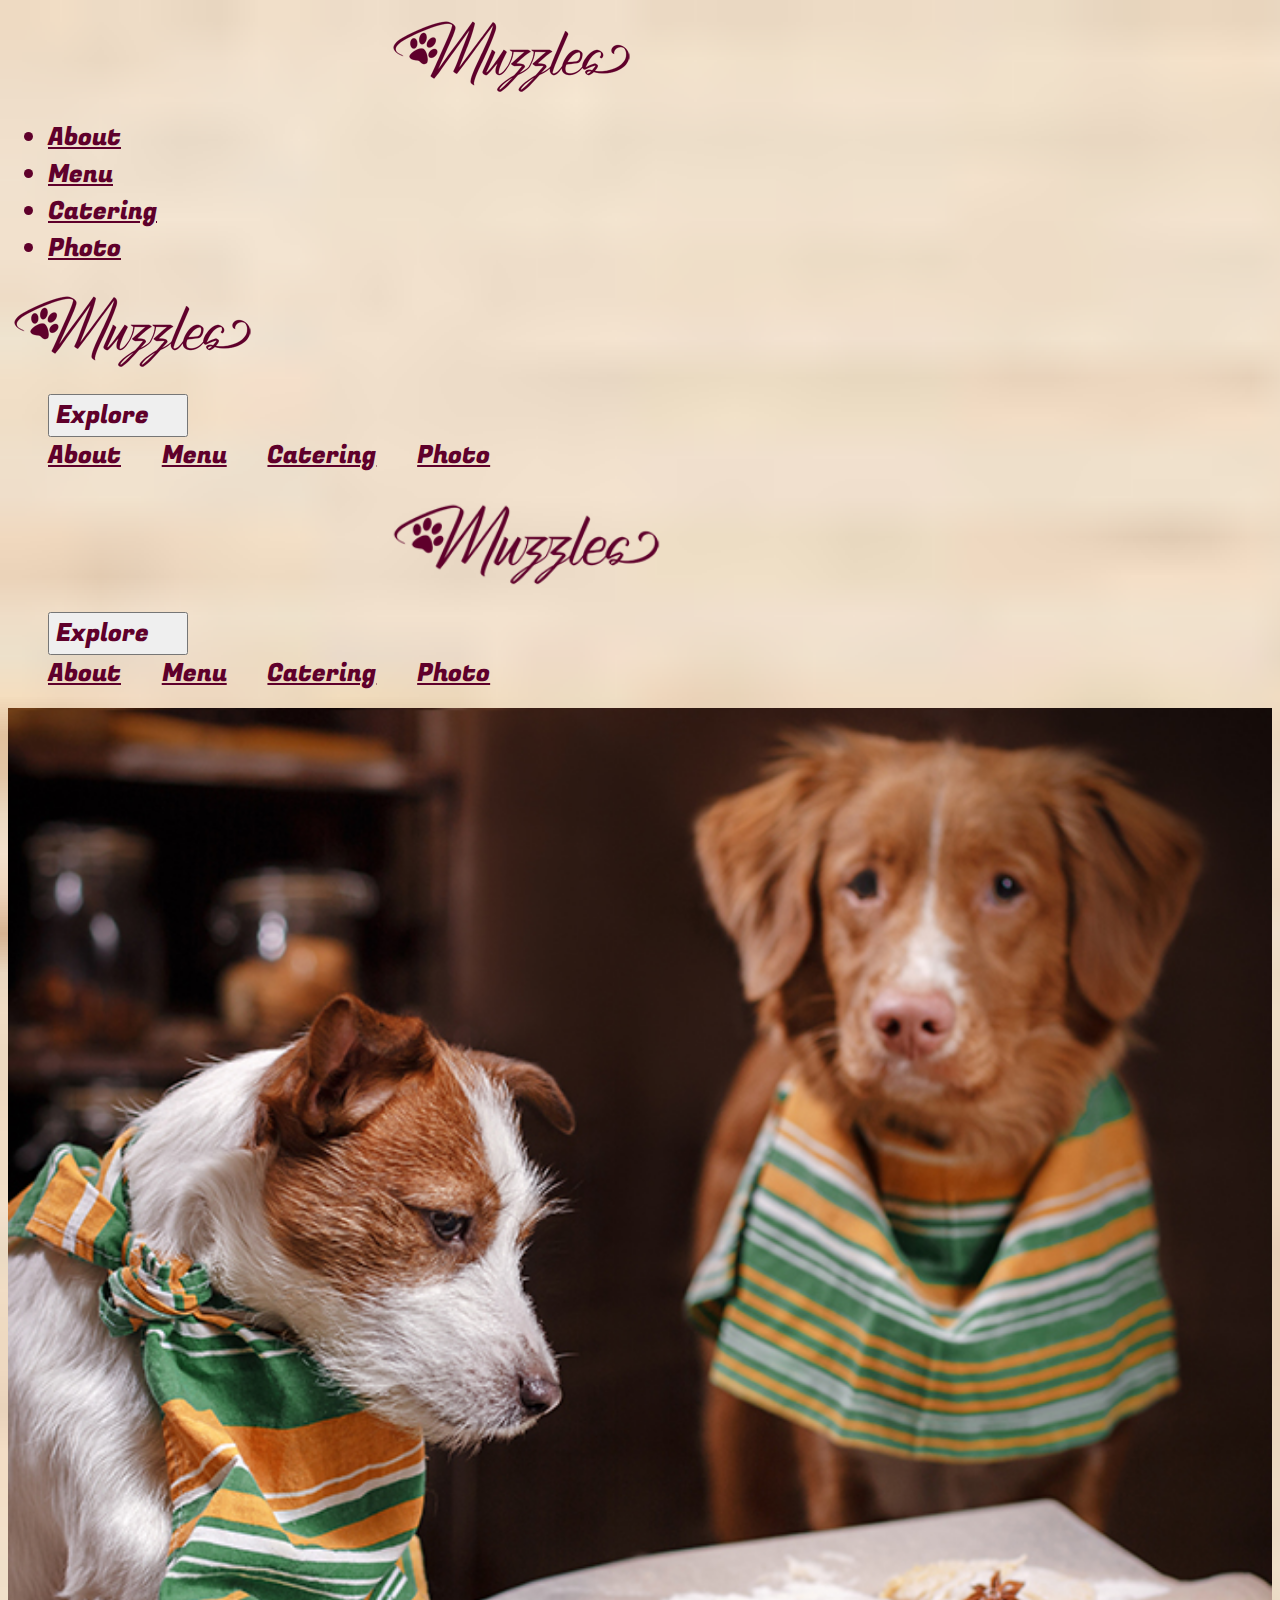
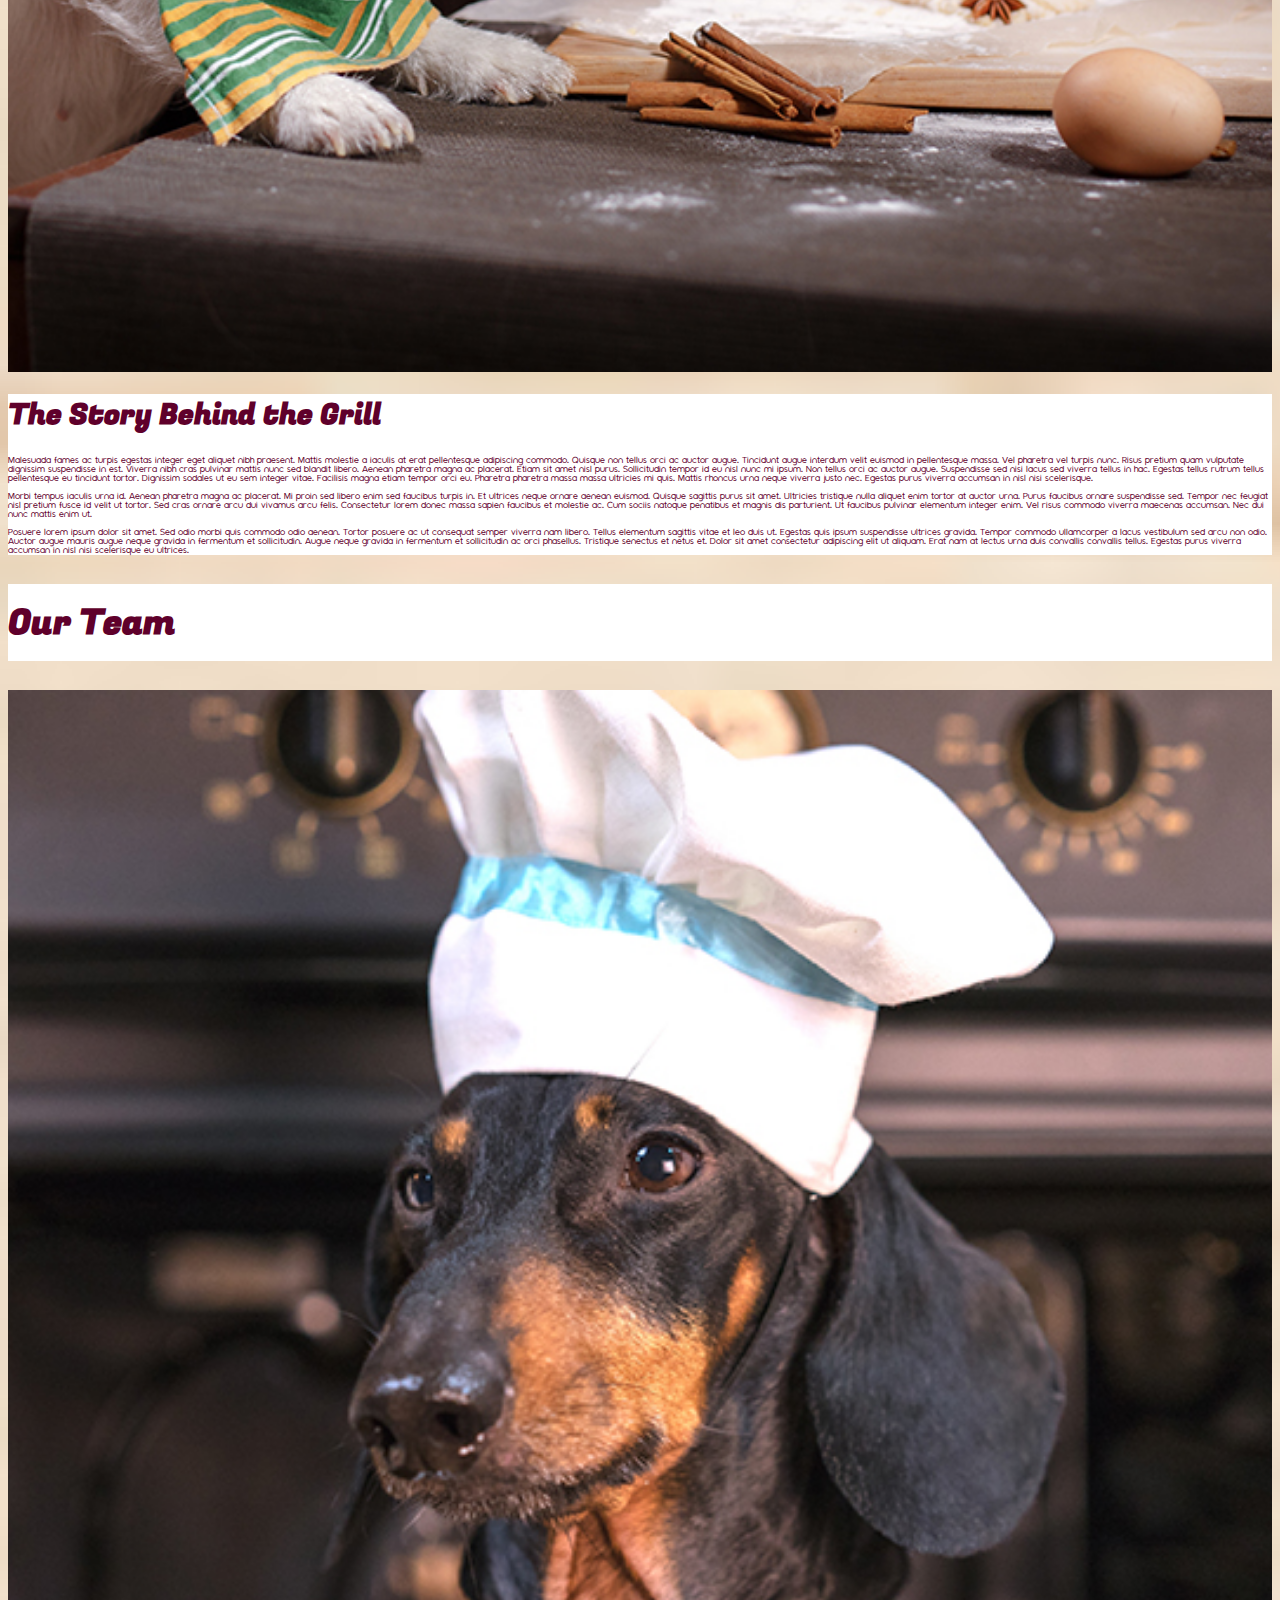
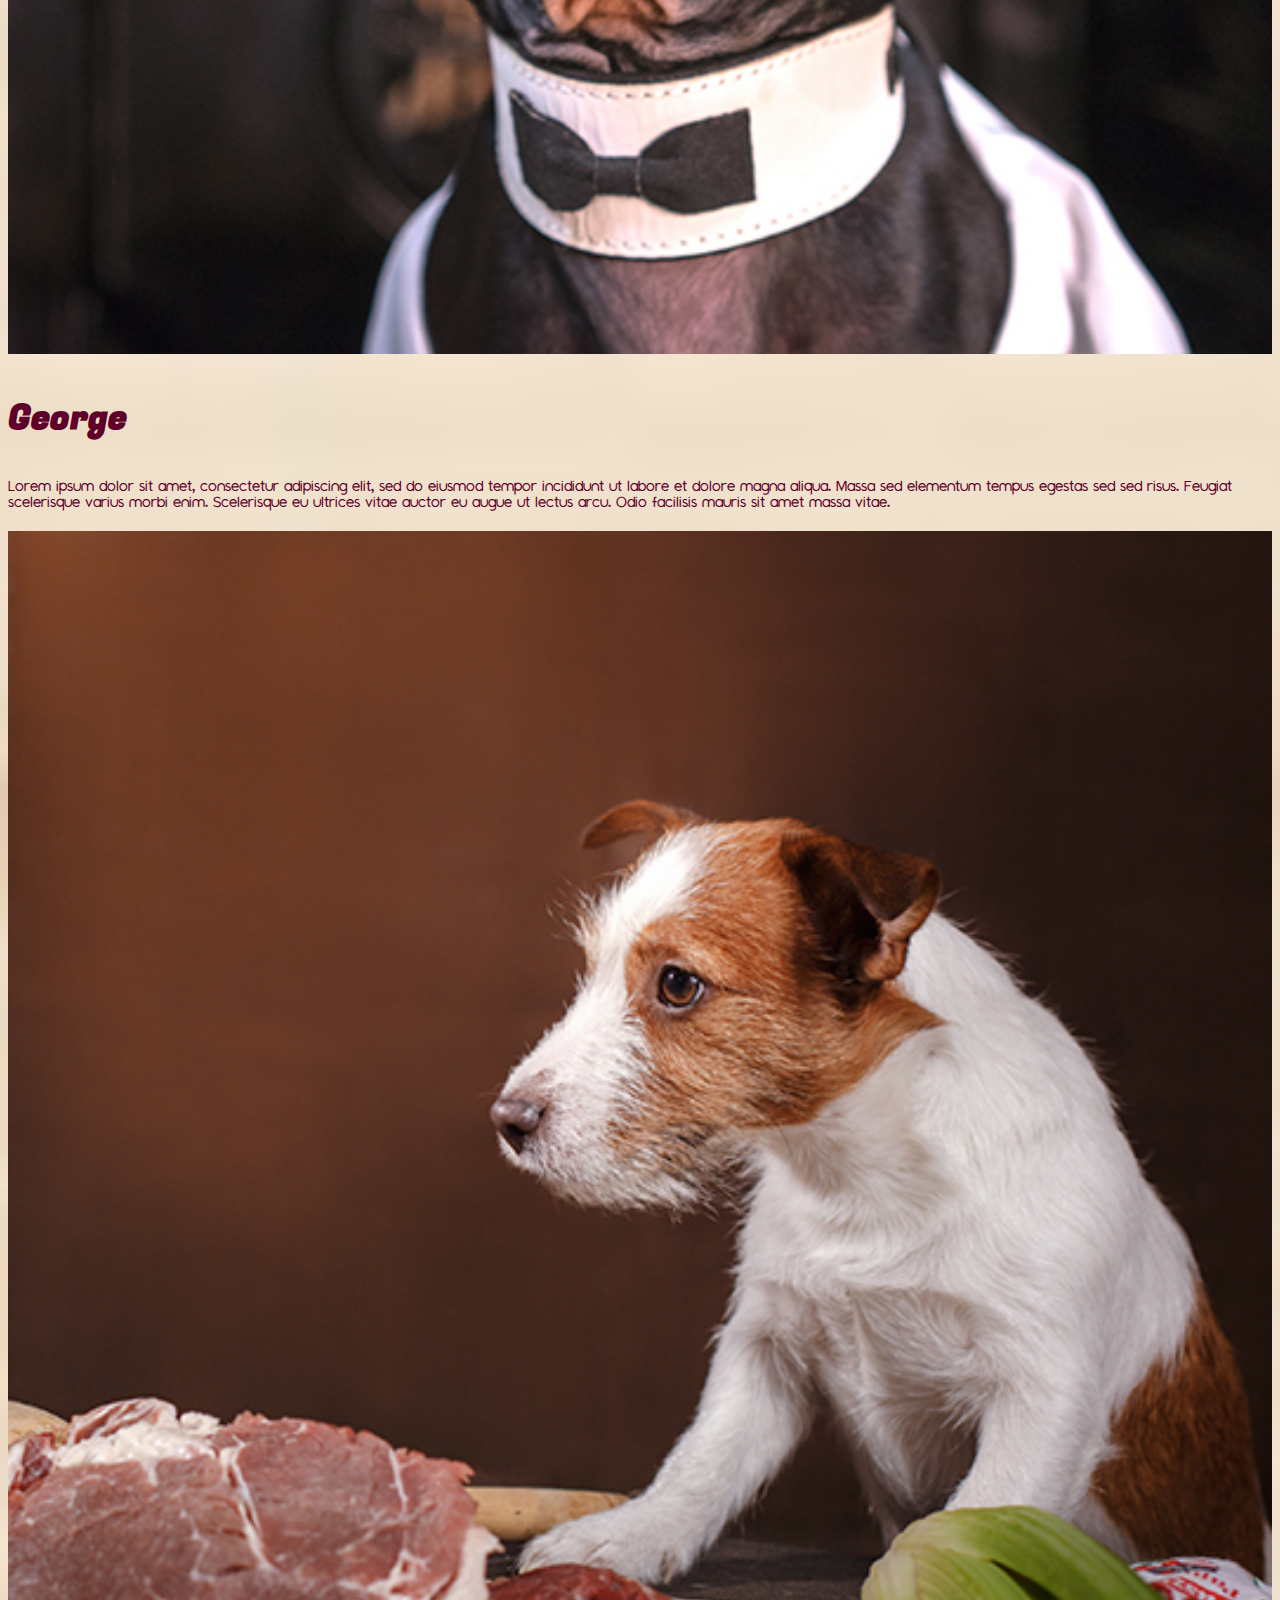
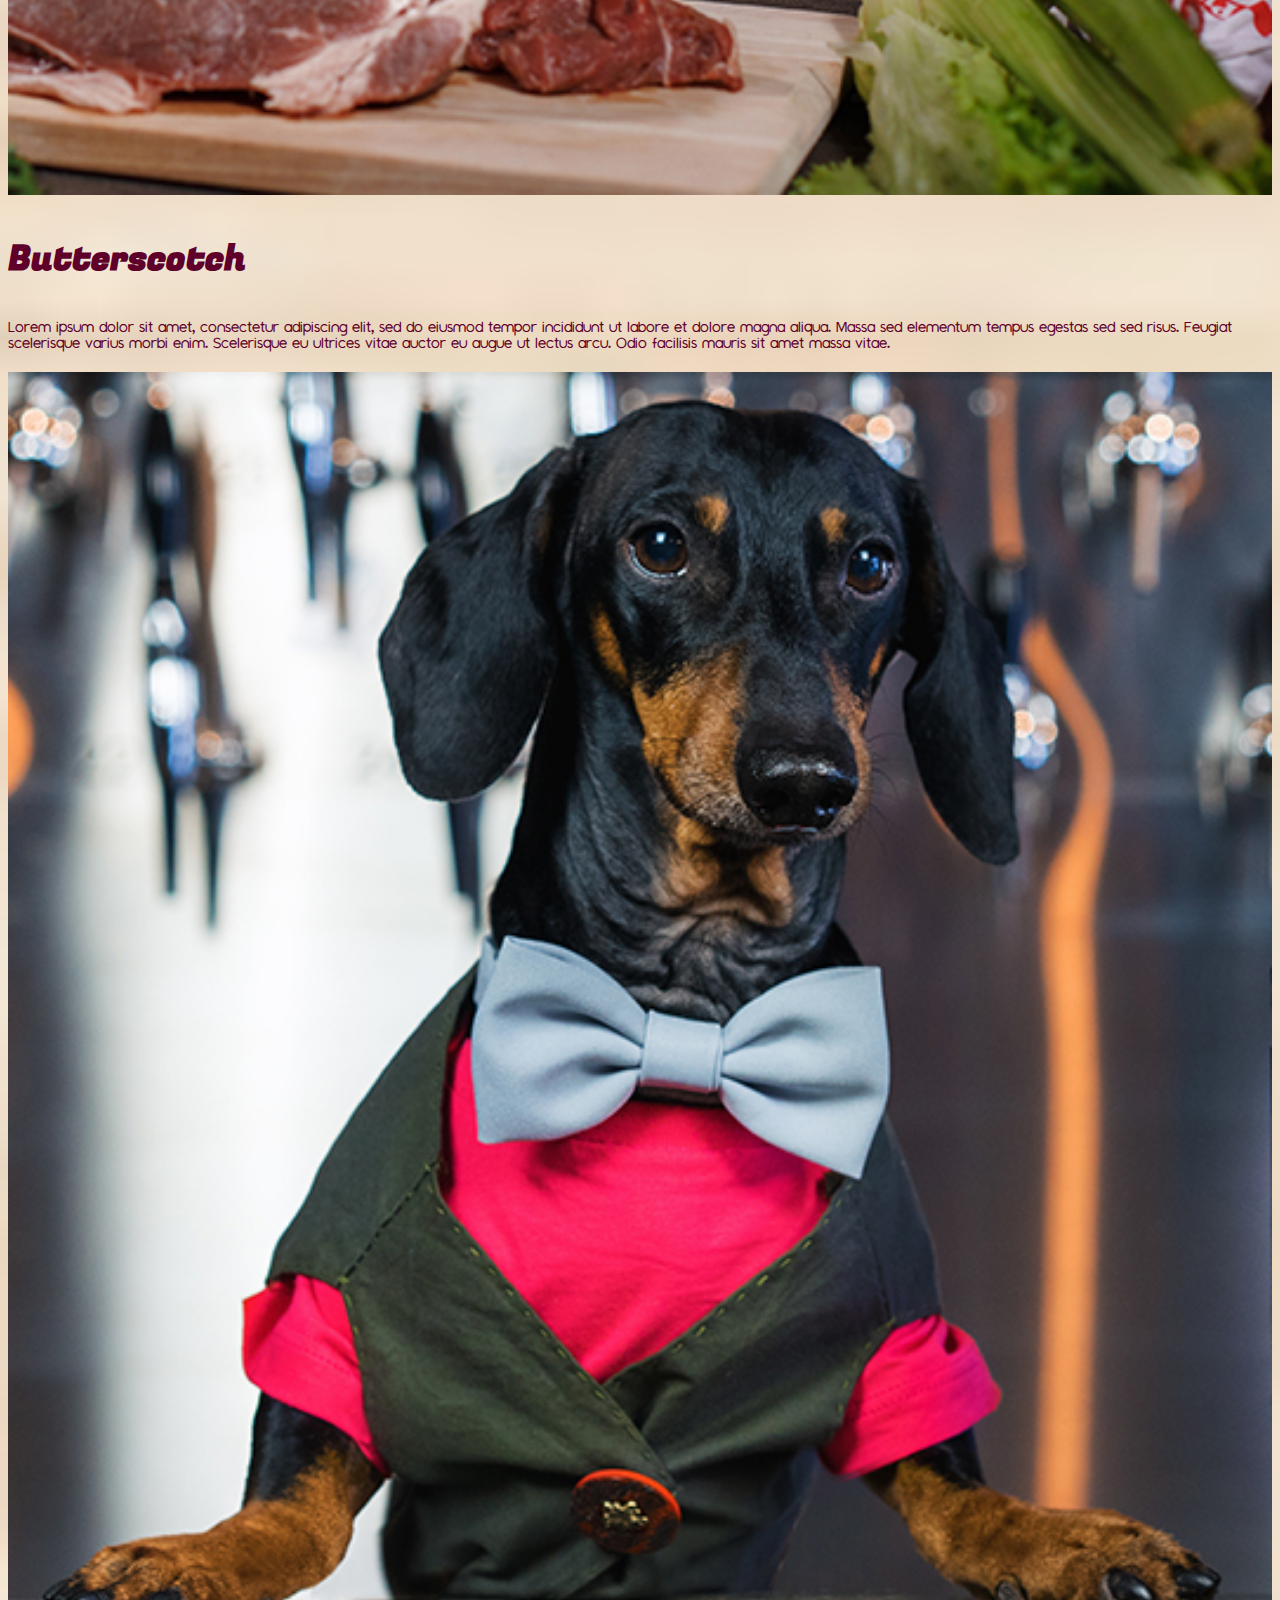
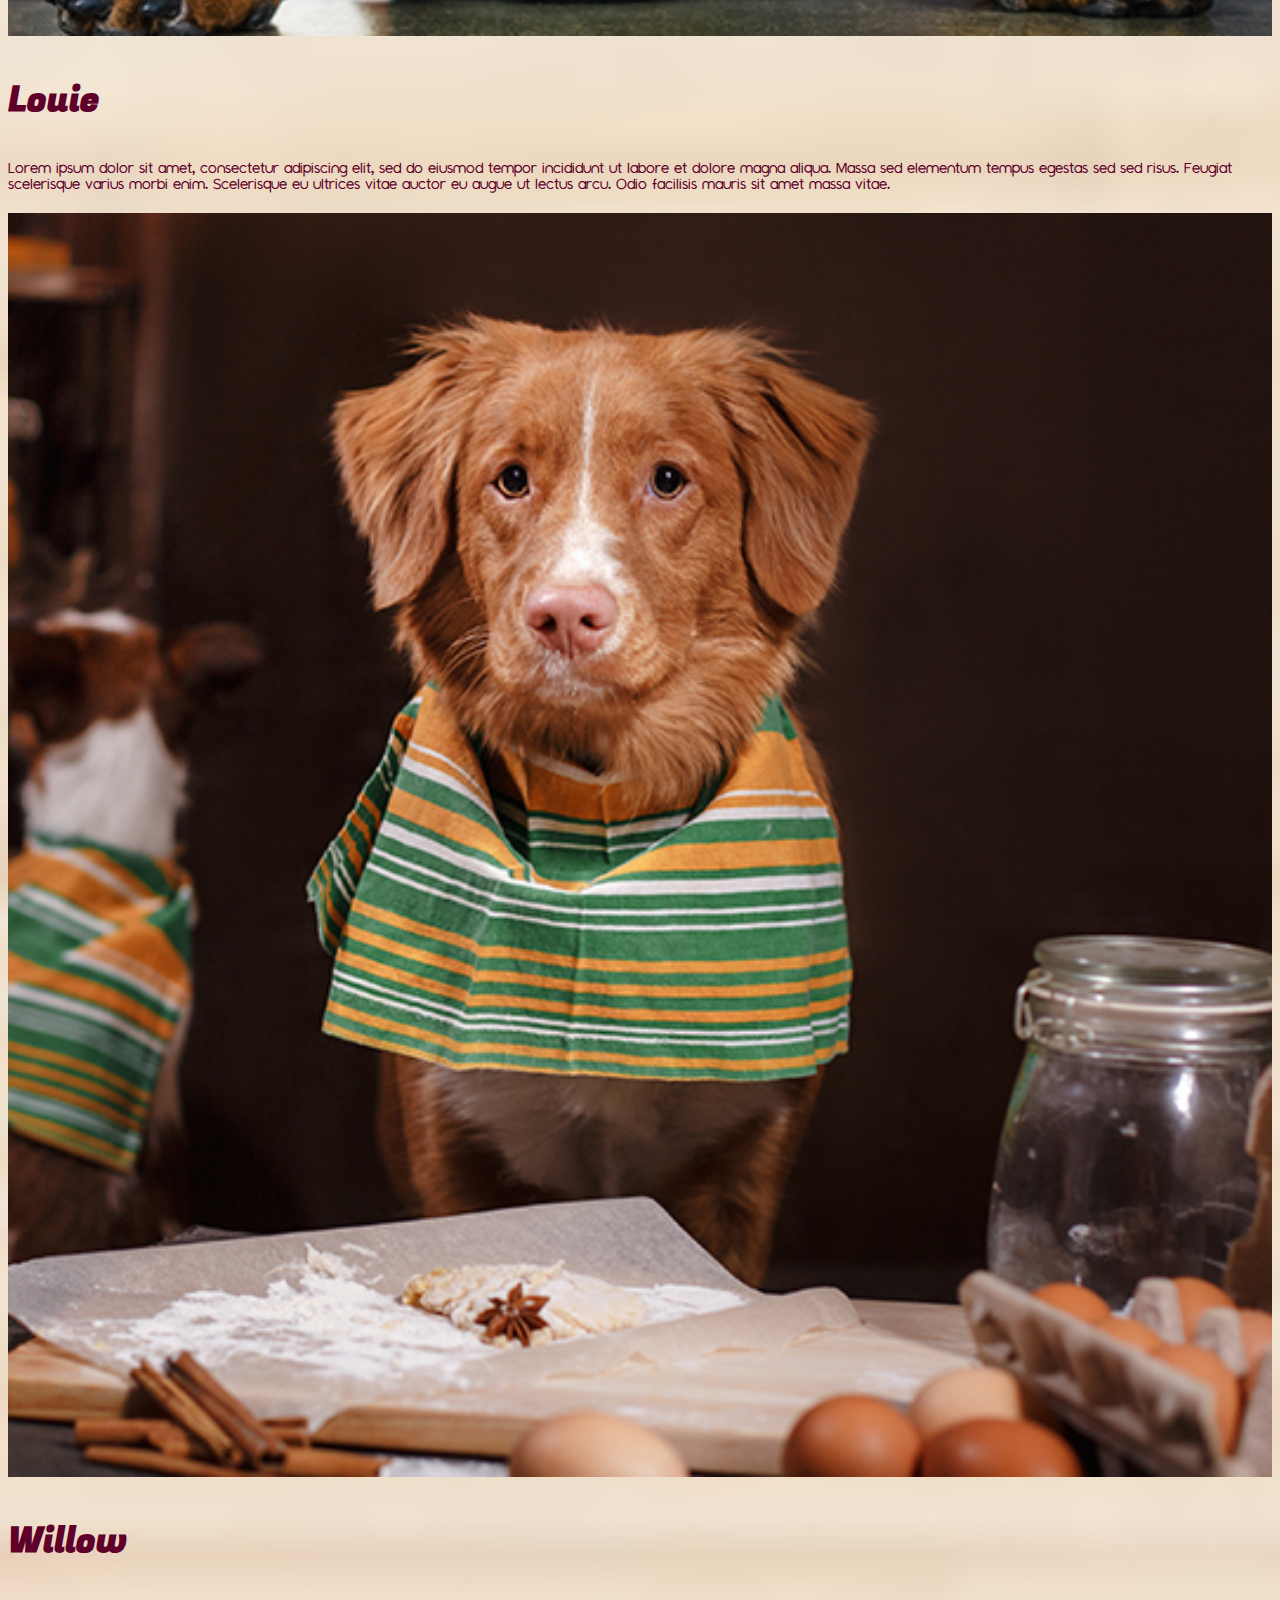
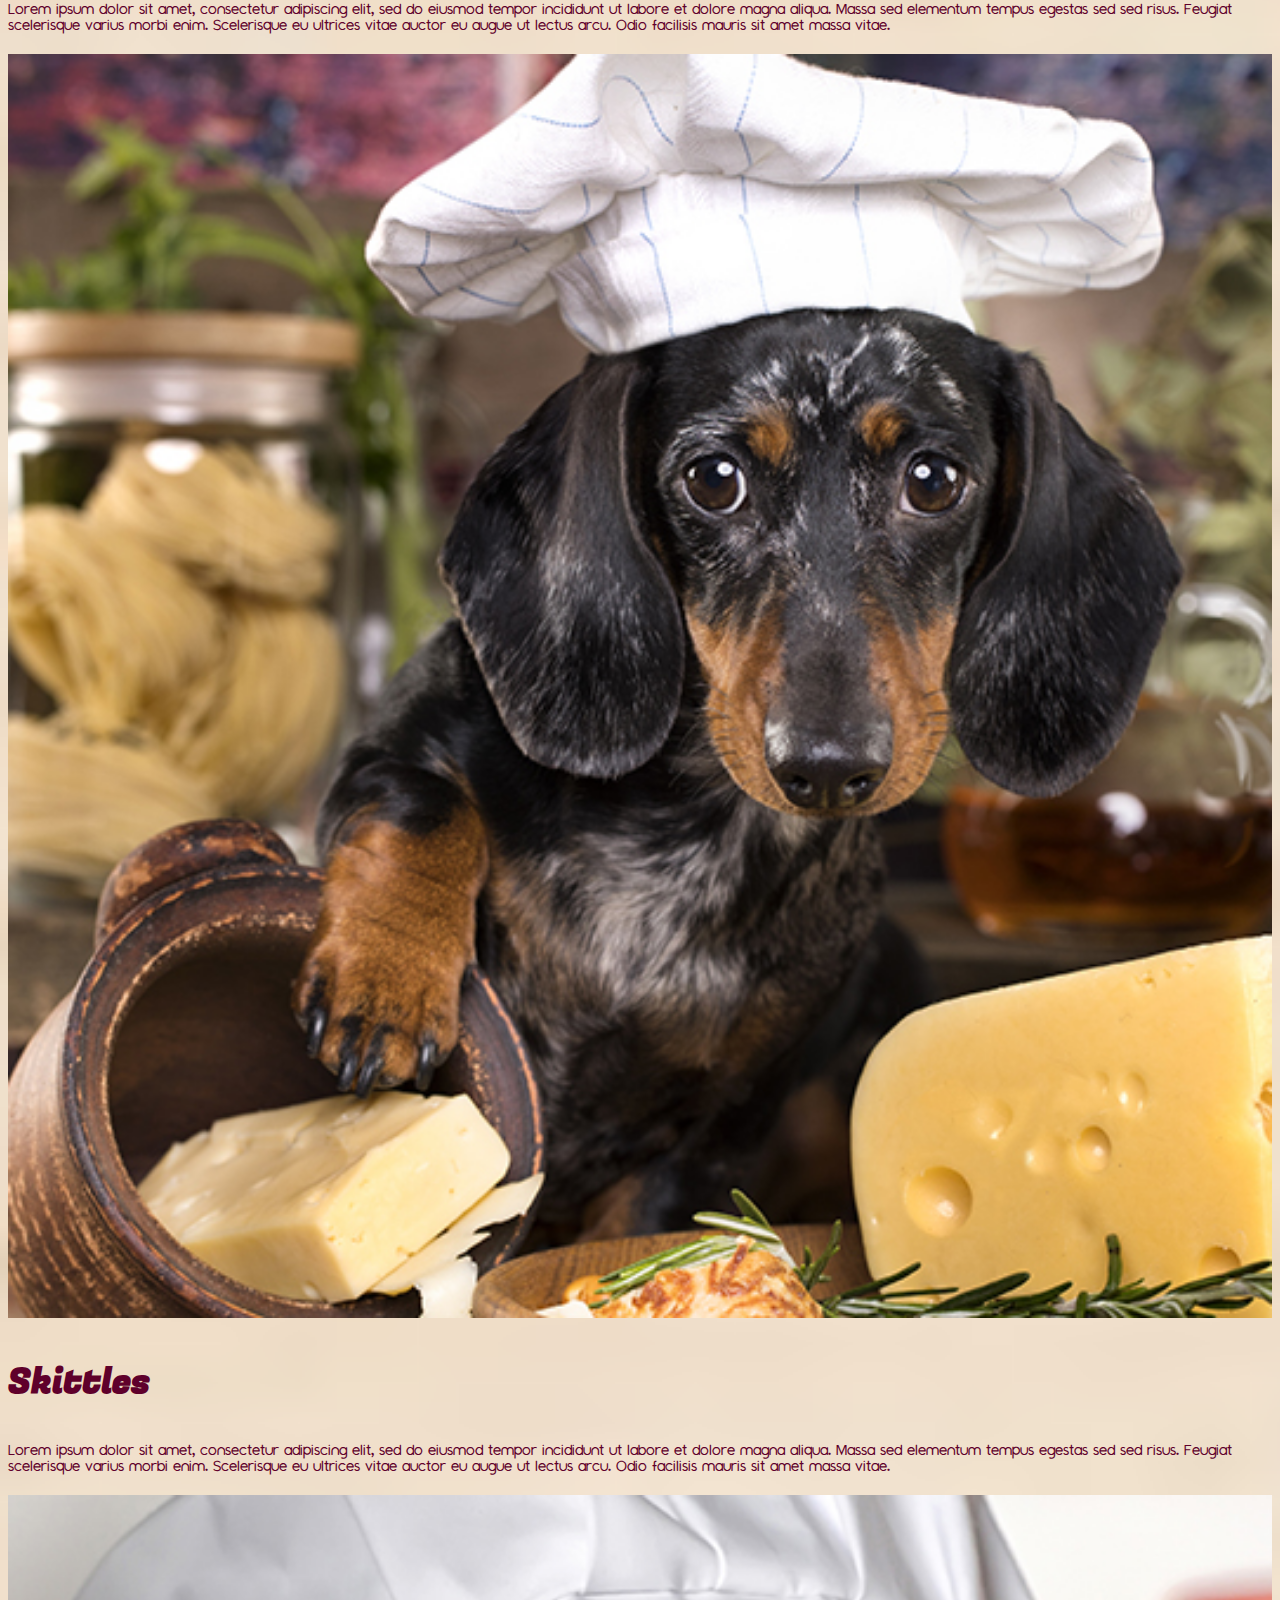
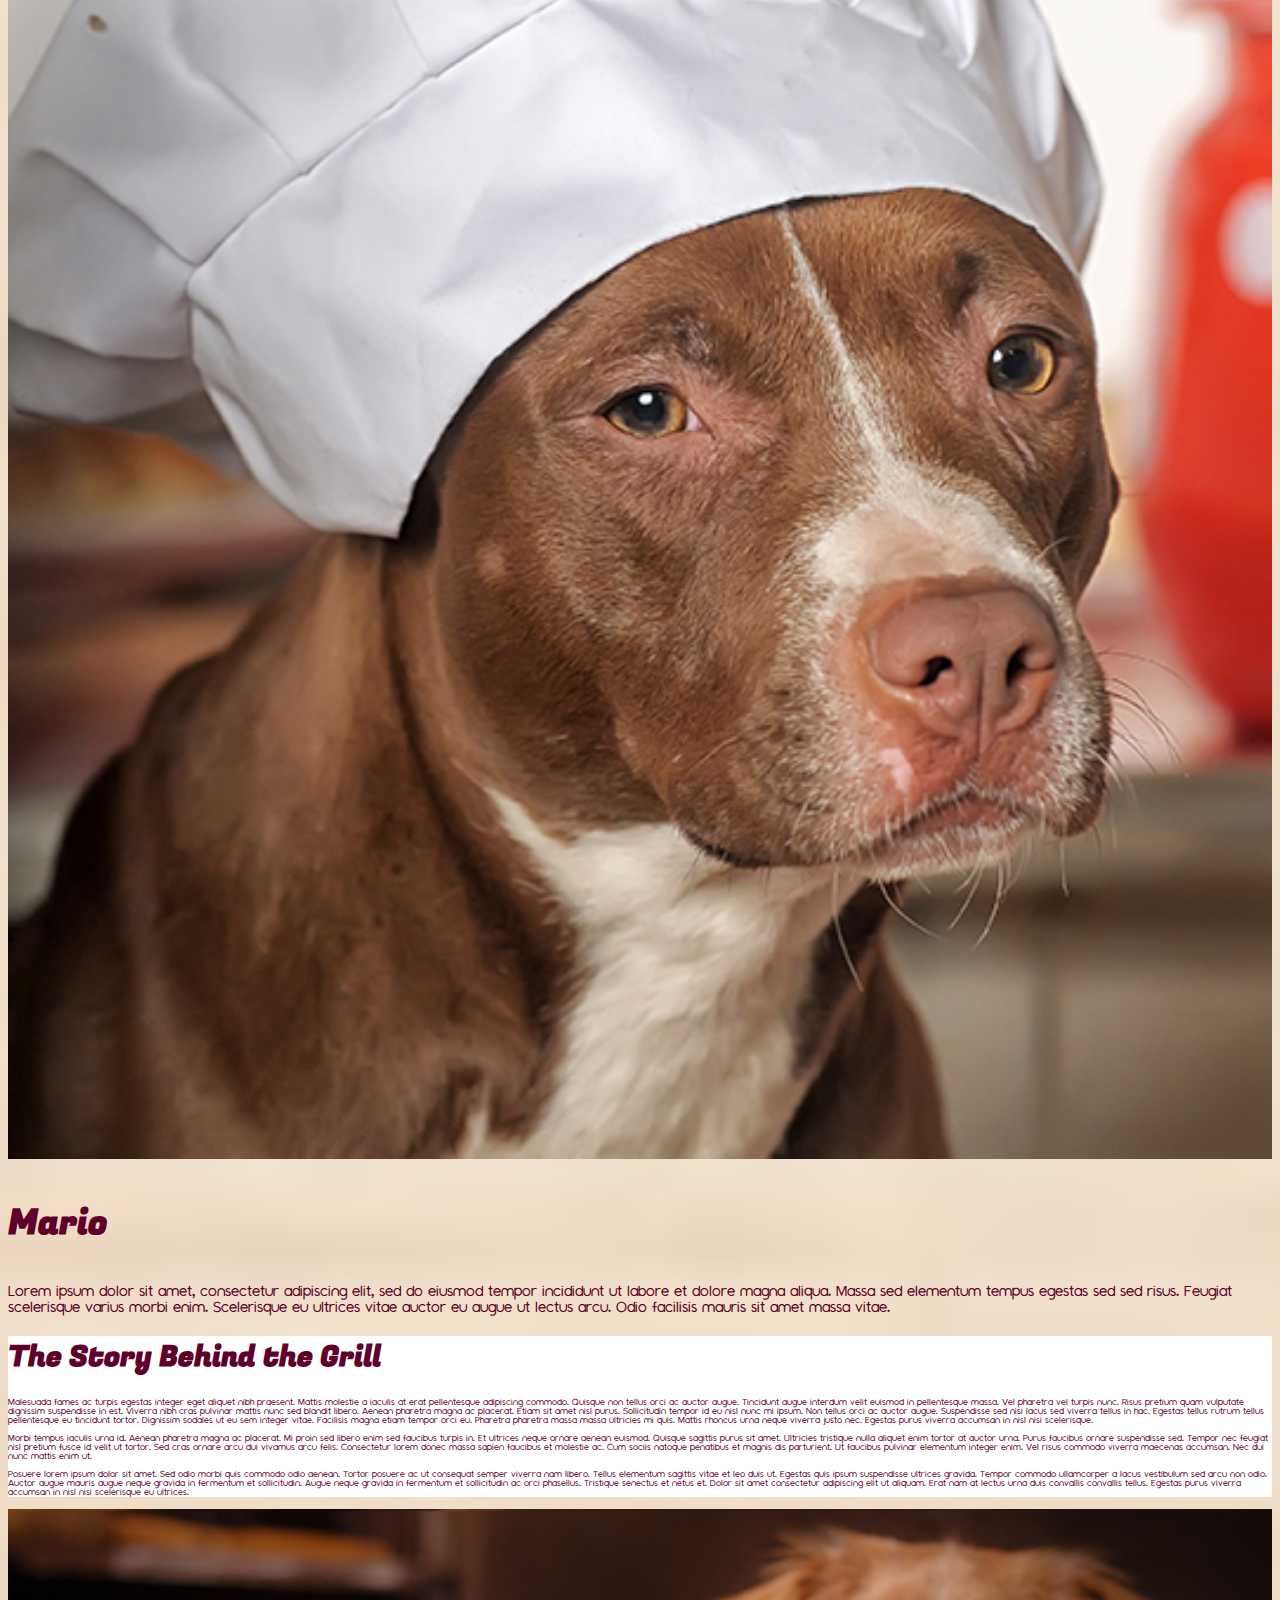
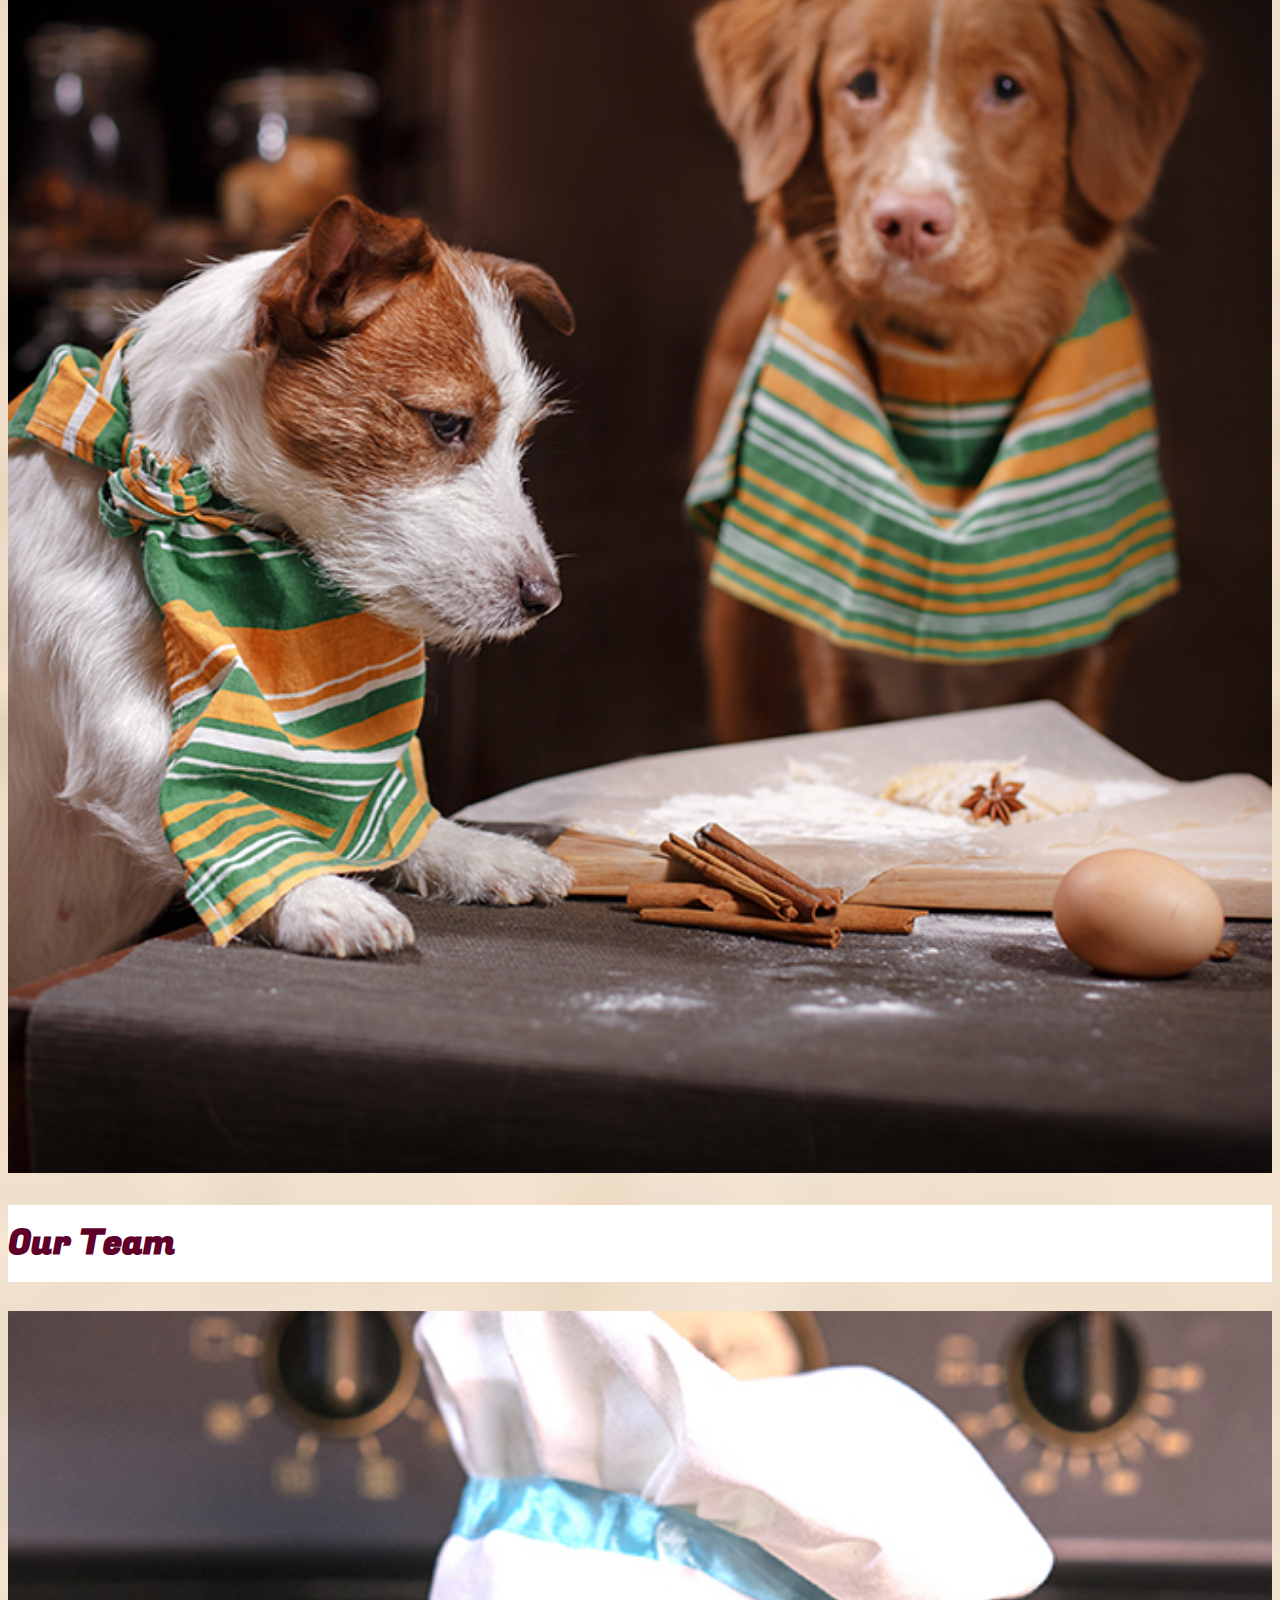
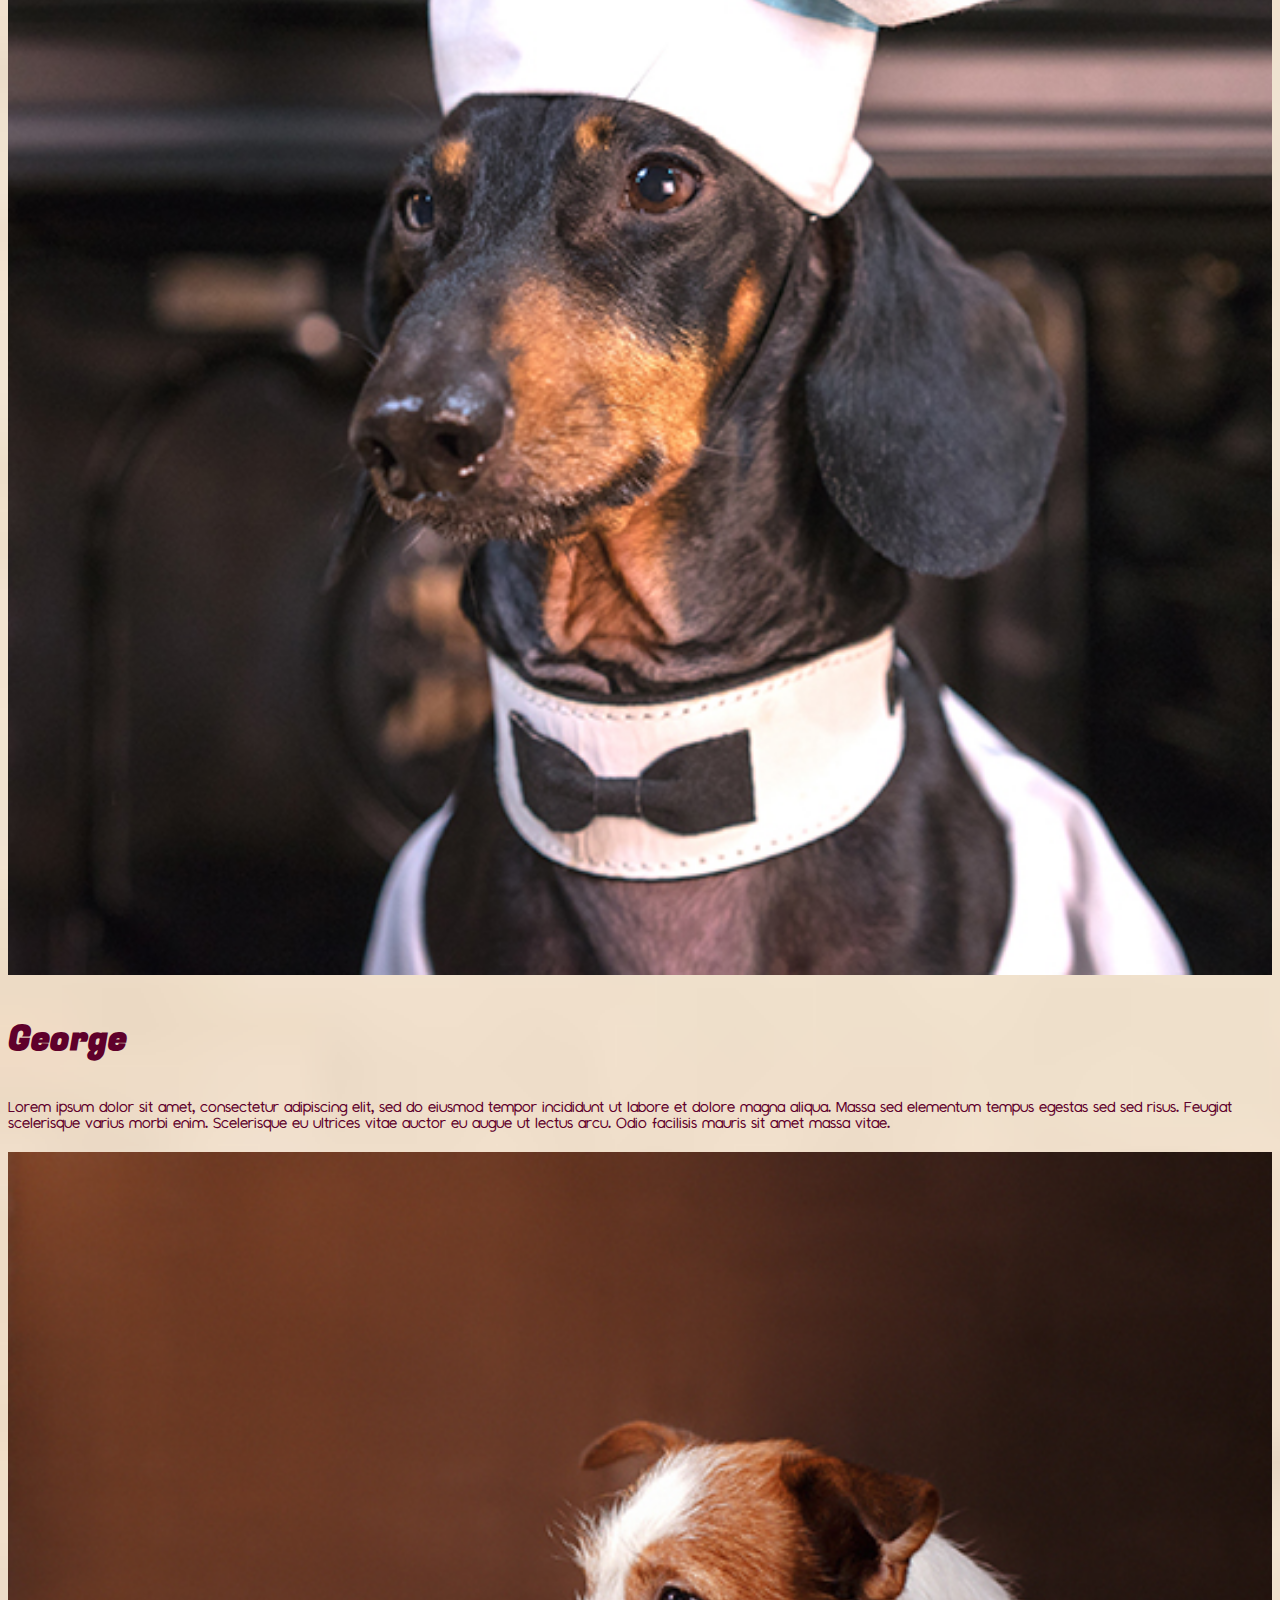
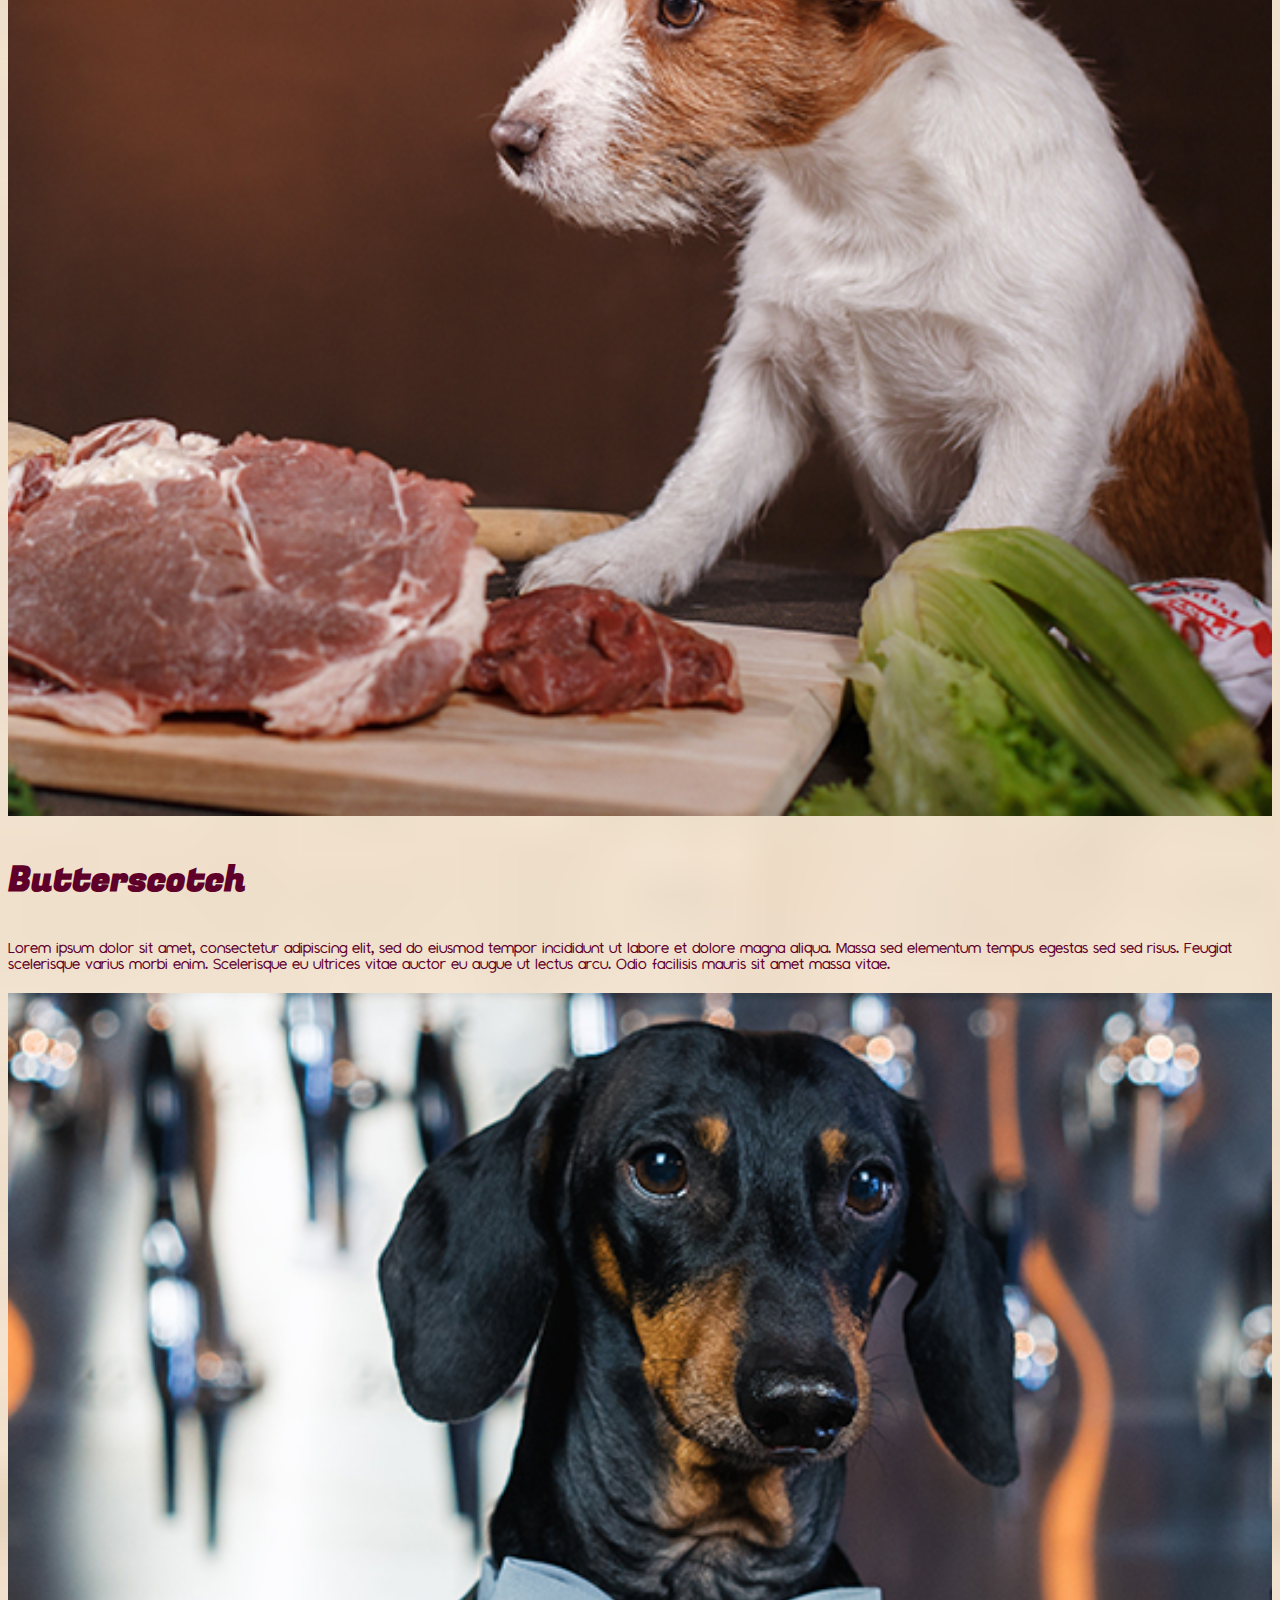
<file: pages/about.html>
<!--
  Alex, Carlos and Trevor
  11-8-2020
  Project #3 Puppy Restaurant
  To take a prototype that was given to us and make a fully responsive website

-->


<!doctype html>
<html lang="en">

<head>
  <!-- Required meta tags -->
  <meta charset="utf-8">
  <meta name="viewport" content="width=device-width, initial-scale=1, shrink-to-fit=no">

  <!-- Bootstrap CSS -->
  <link rel="stylesheet" href="https://cdn.jsdelivr.net/npm/bootstrap@4.5.3/dist/css/bootstrap.min.css"
    integrity="sha384-TX8t27EcRE3e/ihU7zmQxVncDAy5uIKz4rEkgIXeMed4M0jlfIDPvg6uqKI2xXr2" crossorigin="anonymous">
  <link href="https://fonts.googleapis.com/css2?family=Fugaz+One&display=swap" rel="stylesheet">
  <link rel="stylesheet" href="../css/style.css">
  <title>Puppy Restaurant</title>
</head>

<body class="puppyBG">

  <!-- Website NavBar -->
  <div class="container-fluid mb-4">
    <div class="row">
      <div class="col-3 d-none d-lg-block">
        <nav class="navbar navbar-light muzzlesLogo mt-2">
          <a class="navbar-brand" href="../index.html">
            <img src="../assets/MuzzlesLogo.png" alt="Muzzles' Logo" loading="lazy">
          </a>
        </nav>
      </div>
      <div class="col-9 LinksSpacing d-none d-lg-block mt-5">
        <ul class="nav justify-content-end">
          <li class="nav-item linksText">
            <a class="nav-link active" href="./about.html">About</a>
          </li>
          <li class="nav-item linksText">
            <a class="nav-link" href="./menu.html">Menu</a>
          </li>
          <li class="nav-item linksText">
            <a class="nav-link" href="./catering.html">Catering</a>
          </li>
          <li class="nav-item linksText">
            <a class="nav-link" href="./photos.html">Photo</a>
          </li>
        </ul>
      </div>
    </div>
  </div>
  <!--Seperate Navbar for mobile screens (Medium and Large phones)-->
  <div class="container-fluid d-none d-sm-block d-lg-none mb-4">
    <div class="row">
      <div class="col-6 d-flex justify-content-center NoPadding">
        <div class="nav">
          <div>
            <a href="../index.html">
              <img src="../assets/MuzzlesLogo.png" alt="Muzzles' Logo" class="d-flex justify-content-center">
            </a>
          </div>
        </div>
      </div>
      <div class="col-6 d-flex justify-content-center NoPadding">
        <ul>
          <li class="removeBullet py-4 d-flex justify-content-start">
            <div class="dropdown">
              <button class="btn  dropdown-toggle ml-5 linksText nav-link" type="button" id="" data-toggle="dropdown"
                aria-haspopup="true" aria-expanded="false">
                Explore
              </button>
              <div class="dropdown-menu topBtn" aria-labelledby="dropdownMenu2">
                <a class="dropdown-item linksText nav-link active" type="button" href="./about.html">About</a>
                <a class="dropdown-item linksText nav-link" type="button" href="./menu.html">Menu</a>
                <a class="dropdown-item linksText nav-link" type="button" href="./catering.html">Catering</a>
                <a class="dropdown-item linksText nav-link" type="button" href="./photos.html">Photo</a>
              </div>
            </div>
          </li>
        </ul>
      </div>
    </div>
  </div>
  <!--Seperate Navbar for mobile screens (Small phones) -->
  <div class="container-fluid d-block d-sm-none mb-4">
    <div class="row">
      <div class="col-6 d-flex justify-content-center NoPadding">
        <div class="nav pt-2 pl-0">
          <a href="../index.html">
            <img src="../assets/MuzzlesLogo.png" alt="Muzzles' Logo" class=" muzzlesLogo">
          </a>
        </div>
      </div>
      <div class="col-6  d-flex justify-content-start">
        <ul>
          <li class="removeBullet py-4">
            <div class="dropdown">
              <button class="btn dropdown-toggle linksText nav-link btnSize" type="button" id="" data-toggle="dropdown"
                aria-haspopup="true" aria-expanded="false">
                Explore
              </button>
              <div class="dropdown-menu topBtn" aria-labelledby="dropdownMenu2">
                <a class="dropdown-item linksText nav-link btnSize active" type="button" href="./about.html">About</a>
                <a class="dropdown-item linksText nav-link btnSize" type="button" href="./menu.html">Menu</a>
                <a class="dropdown-item linksText nav-link btnSize" type="button" href="./catering.html">Catering</a>
                <a class="dropdown-item linksText nav-link btnSize" type="button" href="./photos.html">Photo</a>
              </div>
            </div>
          </li>
        </ul>
      </div>
    </div>
  </div>

  <!--Extra large About page -->

  <div class="container-fluid d-none d-xl-block ">
    <div class="row ">
      <div class="col-1"></div>
      <div class="col-4 d-flex justify-content-center pr-4 ">
        <img src="../assets/AboutMain.jpg" alt="Two dogs, a Terrier and a Novascotia baking with cinnamon sticks" class="aboutImg">
      </div>
      <div class="col-6 d-flex justify-content-center">
        <div class="behindTheGrillTextBG">
          <h1 class="behindTheGrillTitle fugaz pt-4 pl-4"><strong>The Story Behind the Grill</strong></h1>
          <p class="behindTheGrillParagraph montaukLite pl-4 pr-4 pb-2">Malesuada fames ac turpis egestas integer eget
            aliquet nibh praesent. Mattis molestie a iaculis at erat pellentesque adipiscing commodo. Quisque non tellus
            orci ac auctor augue. Tincidunt augue interdum velit euismod in pellentesque massa. Vel pharetra vel turpis
            nunc. Risus pretium quam vulputate dignissim suspendisse in est. Viverra nibh cras pulvinar mattis nunc sed
            blandit libero. Aenean pharetra magna ac placerat. Etiam sit amet nisl purus. Sollicitudin tempor id eu nisl
            nunc mi ipsum. Non tellus orci ac auctor augue. Suspendisse sed nisi lacus sed viverra tellus in hac.
            Egestas tellus rutrum tellus pellentesque eu tincidunt tortor. Dignissim sodales ut eu sem integer vitae.
            Facilisis magna etiam tempor orci eu. Pharetra pharetra massa massa ultricies mi quis. Mattis rhoncus urna
            neque viverra justo nec. Egestas purus viverra accumsan in nisl nisi scelerisque. <br><br>
            Morbi tempus iaculis urna
            id. Aenean pharetra magna ac placerat. Mi proin sed libero enim sed faucibus turpis in. Et ultrices neque
            ornare aenean euismod. Quisque sagittis purus sit amet. Ultricies tristique nulla aliquet enim tortor at
            auctor urna. Purus faucibus ornare suspendisse sed. Tempor nec feugiat nisl pretium fusce id velit ut
            tortor. Sed cras ornare arcu dui vivamus arcu felis. Consectetur lorem donec massa sapien faucibus et
            molestie ac.
            Cum sociis natoque penatibus et magnis dis parturient. Ut faucibus pulvinar elementum integer
            enim. Vel risus commodo viverra maecenas accumsan. Nec dui nunc mattis enim ut. <br><br>
            Posuere lorem ipsum dolor
            sit amet. Sed odio morbi quis commodo odio aenean. Tortor posuere ac ut consequat semper viverra nam libero.
            Tellus elementum sagittis vitae et leo duis ut. Egestas quis ipsum suspendisse ultrices gravida. Tempor
            commodo ullamcorper a lacus vestibulum sed arcu non odio. Auctor augue mauris augue neque gravida in
            fermentum et sollicitudin. Augue neque gravida in fermentum et sollicitudin ac orci phasellus. Tristique
            senectus et netus et. Dolor sit amet consectetur adipiscing elit ut aliquam. Erat nam at lectus urna duis
            convallis convallis tellus. Egestas purus viverra accumsan in nisl nisi scelerisque eu ultrices.</p>
        </div>
      </div>
      <div class="col-1"></div>
    </div>
    <div class="container-fluid">
      <div class="row d-flex justify-content-center">
        <div class="col-1"></div>
        <div class="col-10 d-flex justify-content-center ourTeamBG mt-5 mb-5">
          <h2 class="ourTeamText fugaz"><strong> Our Team</strong></h2>
        </div>
        <div class="col-1"></div>
      </div>
    </div>
  </div>

  <!--Extra large Team cards-->
  <div class="container-fluid d-none d-xl-block">
    <div class="row">
      <div class="col-1"></div>

      <div class="col">
        <div class="card cardWidth">
          <img src="../assets/doxie3.jpg" class="card-img-top" alt="George the Doxie">
          <div class="card-body">
            <h3 class="card-title dogNameText fugaz">George</h3>
            <p class="card-text dogDescription montaukLite">Lorem ipsum dolor sit amet, consectetur adipiscing elit, sed do eiusmod
              tempor
              incididunt ut labore et dolore magna aliqua. Massa sed elementum tempus egestas sed sed risus. Feugiat
              scelerisque varius morbi enim. Scelerisque eu ultrices vitae auctor eu augue ut lectus arcu. Odio
              facilisis mauris sit amet massa vitae.</p>
          </div>
        </div>
      </div>

      <div class="col">
        <div class="card cardWidth">
          <img src="../assets/jackrussel.jpg" class="card-img-top" alt="Butterscotch the Jack Russel">
          <div class="card-body">
            <h3 class="card-title dogNameText fugaz">Butterscotch</h3>
            <p class="card-text dogDescription montaukLite">Lorem ipsum dolor sit amet, consectetur adipiscing elit, sed do eiusmod
              tempor
              incididunt ut labore et dolore magna aliqua. Massa sed elementum tempus egestas sed sed risus. Feugiat
              scelerisque varius morbi enim. Scelerisque eu ultrices vitae auctor eu augue ut lectus arcu. Odio
              facilisis mauris sit amet massa vitae.</p>
          </div>
        </div>
      </div>

      <div class="col">
        <div class="card cardWidth">
          <img src="../assets/doxie1.jpg" class="card-img-top" alt="Louie, another Doxie">
          <div class="card-body">
            <h3 class="card-title dogNameText fugaz">Louie</h3>
            <p class="card-text dogDescription montaukLite">Lorem ipsum dolor sit amet, consectetur adipiscing elit, sed do eiusmod
              tempor
              incididunt ut labore et dolore magna aliqua. Massa sed elementum tempus egestas sed sed risus. Feugiat
              scelerisque varius morbi enim. Scelerisque eu ultrices vitae auctor eu augue ut lectus arcu. Odio
              facilisis mauris sit amet massa vitae.</p>
          </div>
        </div>
      </div>

      <div class="col-1"></div>
    </div>
    <div class="row pt-5">
      <div class="col-1"></div>

      <div class="col">
        <div class="card cardWidth">
          <img src="../assets/novascotia.jpg" class="card-img-top" alt="Willow the Novascotia">
          <div class="card-body">
            <h3 class="card-title dogNameText fugaz">Willow</h3>
            <p class="card-text dogDescription montaukLite">Lorem ipsum dolor sit amet, consectetur adipiscing elit, sed do eiusmod
              tempor
              incididunt ut labore et dolore magna aliqua. Massa sed elementum tempus egestas sed sed risus. Feugiat
              scelerisque varius morbi enim. Scelerisque eu ultrices vitae auctor eu augue ut lectus arcu. Odio
              facilisis mauris sit amet massa vitae.</p>
          </div>
        </div>
      </div>

      <div class="col">
        <div class="card cardWidth">
          <img src="../assets/doxie2.jpg" class="card-img-top" alt="Skittles the third Doxie">
          <div class="card-body">
            <h3 class="card-title dogNameText fugaz">Skittles</h3>
            <p class="card-text dogDescription montaukLite">Lorem ipsum dolor sit amet, consectetur adipiscing elit, sed do eiusmod
              tempor
              incididunt ut labore et dolore magna aliqua. Massa sed elementum tempus egestas sed sed risus. Feugiat
              scelerisque varius morbi enim. Scelerisque eu ultrices vitae auctor eu augue ut lectus arcu. Odio
              facilisis mauris sit amet massa vitae.</p>
          </div>
        </div>
      </div>

      <div class="col">
        <div class="card cardWidth">
          <img src="../assets/staffie.jpg" class="card-img-top" alt="Mario, the Pitbull">
          <div class="card-body">
            <h3 class="card-title dogNameText fugaz">Mario</h3>
            <p class="card-text dogDescription montaukLite">Lorem ipsum dolor sit amet, consectetur adipiscing elit, sed do eiusmod
              tempor
              incididunt ut labore et dolore magna aliqua. Massa sed elementum tempus egestas sed sed risus. Feugiat
              scelerisque varius morbi enim. Scelerisque eu ultrices vitae auctor eu augue ut lectus arcu. Odio
              facilisis mauris sit amet massa vitae.</p>
          </div>
        </div>
      </div>

      <div class="col-1"></div>
    </div>
  </div>

  <!--Large and Medium About page -->

  <div class="container-fluid d-none d-md-block d-xl-none">
    <div class="row">
      <div class="col-1"></div>
      <div class="col-10 d-flex justify-content-center">
        <div class="behindTheGrillTextBG">
          <h1 class="behindTheGrillTitle fugaz pt-5 pl-5 pr-4"><strong>The Story Behind the Grill</strong></h1>
          <p class="behindTheGrillParagraph montaukLite pl-5 pr-4 pb-4">Malesuada fames ac turpis egestas integer eget
            aliquet nibh praesent. Mattis molestie a iaculis at erat pellentesque adipiscing commodo. Quisque non tellus
            orci ac auctor augue. Tincidunt augue interdum velit euismod in pellentesque massa. Vel pharetra vel turpis
            nunc. Risus pretium quam vulputate dignissim suspendisse in est. Viverra nibh cras pulvinar mattis nunc sed
            blandit libero. Aenean pharetra magna ac placerat. Etiam sit amet nisl purus. Sollicitudin tempor id eu nisl
            nunc mi ipsum. Non tellus orci ac auctor augue. Suspendisse sed nisi lacus sed viverra tellus in hac.
            Egestas tellus rutrum tellus pellentesque eu tincidunt tortor. Dignissim sodales ut eu sem integer vitae.
            Facilisis magna etiam tempor orci eu. Pharetra pharetra massa massa ultricies mi quis. Mattis rhoncus urna
            neque viverra justo nec. Egestas purus viverra accumsan in nisl nisi scelerisque. <br><br>
            Morbi tempus iaculis urna
            id. Aenean pharetra magna ac placerat. Mi proin sed libero enim sed faucibus turpis in. Et ultrices neque
            ornare aenean euismod. Quisque sagittis purus sit amet. Ultricies tristique nulla aliquet enim tortor at
            auctor urna. Purus faucibus ornare suspendisse sed. Tempor nec feugiat nisl pretium fusce id velit ut
            tortor. Sed cras ornare arcu dui vivamus arcu felis. Consectetur lorem donec massa sapien faucibus et
            molestie ac.
            Cum sociis natoque penatibus et magnis dis parturient. Ut faucibus pulvinar elementum integer
            enim. Vel risus commodo viverra maecenas accumsan. Nec dui nunc mattis enim ut. <br><br>
            Posuere lorem ipsum dolor
            sit amet. Sed odio morbi quis commodo odio aenean. Tortor posuere ac ut consequat semper viverra nam libero.
            Tellus elementum sagittis vitae et leo duis ut. Egestas quis ipsum suspendisse ultrices gravida. Tempor
            commodo ullamcorper a lacus vestibulum sed arcu non odio. Auctor augue mauris augue neque gravida in
            fermentum et sollicitudin. Augue neque gravida in fermentum et sollicitudin ac orci phasellus. Tristique
            senectus et netus et. Dolor sit amet consectetur adipiscing elit ut aliquam. Erat nam at lectus urna duis
            convallis convallis tellus. Egestas purus viverra accumsan in nisl nisi scelerisque eu ultrices.</p>
        </div>
      </div>
      <div class="col-1"></div>

      <div class="col-1"></div>
      <div class="col-10 pt-5 ">
        <img src="../assets/AboutMain.jpg" alt="Two dogs, a Terrier and a Novascotia baking with cinnamon sticks" class="aboutImg">
      </div>
      <div class="col-1"></div>
    </div>
    <div class="container-fluid">
      <div class="row d-flex justify-content-center">
        <div class="col-1"></div>
        <div class="col-10 d-flex justify-content-center ourTeamBG mt-5 mb-5">
          <h2 class="ourTeamText fugaz"><strong> Our Team</strong></h2>
        </div>
        <div class="col-1"></div>
      </div>
    </div>
  </div>


  <!-- Large and Medium cards-->

  <div class="container-fluid d-none d-md-block d-xl-none">
    <div class="row">
      <div class="col-1"></div>
      <div class="col-5">
        <div class="card cardWidth">
          <img src="../assets/doxie3.jpg" class="card-img-top" alt="George the Doxie">
          <div class="card-body">
            <h3 class="card-title dogNameText fugaz">George</h3>
            <p class="card-text dogDescription montaukLite">Lorem ipsum dolor sit amet, consectetur adipiscing elit, sed do eiusmod
              tempor
              incididunt ut labore et dolore magna aliqua. Massa sed elementum tempus egestas sed sed risus. Feugiat
              scelerisque varius morbi enim. Scelerisque eu ultrices vitae auctor eu augue ut lectus arcu. Odio
              facilisis mauris sit amet massa vitae.</p>
          </div>
        </div>
      </div>
      <div class="col-5">
        <div class="card cardWidth">
          <img src="../assets/jackrussel.jpg" class="card-img-top" alt="Butterscotch the Jack Russel">
          <div class="card-body">
            <h3 class="card-title dogNameText fugaz">Butterscotch</h3>
            <p class="card-text dogDescription montaukLite">Lorem ipsum dolor sit amet, consectetur adipiscing elit, sed do eiusmod
              tempor
              incididunt ut labore et dolore magna aliqua. Massa sed elementum tempus egestas sed sed risus. Feugiat
              scelerisque varius morbi enim. Scelerisque eu ultrices vitae auctor eu augue ut lectus arcu. Odio
              facilisis mauris sit amet massa vitae.</p>
          </div>
        </div>
      </div>
      <div class="col-1"></div>
      <div class="col-1"></div>
      <div class="col-5 mt-5">
        <div class="card cardWidth">
          <img src="../assets/doxie1.jpg" class="card-img-top" alt="Louie, another Doxie">
          <div class="card-body">
            <h3 class="card-title dogNameText fugaz">Louie</h3>
            <p class="card-text dogDescription montaukLite">Lorem ipsum dolor sit amet, consectetur adipiscing elit, sed do eiusmod
              tempor
              incididunt ut labore et dolore magna aliqua. Massa sed elementum tempus egestas sed sed risus. Feugiat
              scelerisque varius morbi enim. Scelerisque eu ultrices vitae auctor eu augue ut lectus arcu. Odio
              facilisis mauris sit amet massa vitae.</p>
          </div>
        </div>
      </div>
      
      <div class="col-5 mt-5">
        <div class="card cardWidth">
          <img src="../assets/novascotia.jpg" class="card-img-top" alt="Willow the Novascotia">
          <div class="card-body">
            <h3 class="card-title dogNameText fugaz">Willow</h3>
            <p class="card-text dogDescription montaukLite">Lorem ipsum dolor sit amet, consectetur adipiscing elit, sed do eiusmod
              tempor
              incididunt ut labore et dolore magna aliqua. Massa sed elementum tempus egestas sed sed risus. Feugiat
              scelerisque varius morbi enim. Scelerisque eu ultrices vitae auctor eu augue ut lectus arcu. Odio
              facilisis mauris sit amet massa vitae.</p>
          </div>
        </div>
      </div>
      <div class="col-1"></div>
      <div class="col-1"></div>
      <div class="col-5 mt-5">
        <div class="card cardWidth">
          <img src="../assets/doxie2.jpg" class="card-img-top" alt="Skittles the third Doxie">
          <div class="card-body">
            <h3 class="card-title dogNameText fugaz">Skittles</h3>
            <p class="card-text dogDescription montaukLite">Lorem ipsum dolor sit amet, consectetur adipiscing elit, sed do eiusmod
              tempor
              incididunt ut labore et dolore magna aliqua. Massa sed elementum tempus egestas sed sed risus. Feugiat
              scelerisque varius morbi enim. Scelerisque eu ultrices vitae auctor eu augue ut lectus arcu. Odio
              facilisis mauris sit amet massa vitae.</p>
          </div>
        </div>
      </div>
      
      <div class="col-5 mt-5">
        <div class="card cardWidth">
          <img src="../assets/staffie.jpg" class="card-img-top" alt="Mario, the Pitbull">
          <div class="card-body">
            <h3 class="card-title dogNameText fugaz">Mario</h3>
            <p class="card-text dogDescription montaukLite">Lorem ipsum dolor sit amet, consectetur adipiscing elit, sed do eiusmod
              tempor
              incididunt ut labore et dolore magna aliqua. Massa sed elementum tempus egestas sed sed risus. Feugiat
              scelerisque varius morbi enim. Scelerisque eu ultrices vitae auctor eu augue ut lectus arcu. Odio
              facilisis mauris sit amet massa vitae.</p>
          </div>
        </div>
      </div>
      <div class="col-1"></div>
    </div>
  </div>


  <!--Small About page -->
  <div class="container-fluid d-md-none">
    <div class="row ">
      <div class="col-12">
        <div class="behindTheGrillTextBG">
          <h1 class="behindTheGrillTitle fugaz pt-5 pl-5 pr-4"><strong>The Story Behind the Grill</strong></h1>
          <p class="behindTheGrillParagraph montaukLite pl-5 pr-4 pb-4">Malesuada fames ac turpis egestas integer eget
            aliquet nibh praesent. Mattis molestie a iaculis at erat pellentesque adipiscing commodo. Quisque non tellus
            orci ac auctor augue. Tincidunt augue interdum velit euismod in pellentesque massa. Vel pharetra vel turpis
            nunc. Risus pretium quam vulputate dignissim suspendisse in est. Viverra nibh cras pulvinar mattis nunc sed
            blandit libero. Aenean pharetra magna ac placerat. Etiam sit amet nisl purus. Sollicitudin tempor id eu nisl
            nunc mi ipsum. Non tellus orci ac auctor augue. Suspendisse sed nisi lacus sed viverra tellus in hac.
            Egestas tellus rutrum tellus pellentesque eu tincidunt tortor. Dignissim sodales ut eu sem integer vitae.
            Facilisis magna etiam tempor orci eu. Pharetra pharetra massa massa ultricies mi quis. Mattis rhoncus urna
            neque viverra justo nec. Egestas purus viverra accumsan in nisl nisi scelerisque. <br><br>
            Morbi tempus iaculis urna
            id. Aenean pharetra magna ac placerat. Mi proin sed libero enim sed faucibus turpis in. Et ultrices neque
            ornare aenean euismod. Quisque sagittis purus sit amet. Ultricies tristique nulla aliquet enim tortor at
            auctor urna. Purus faucibus ornare suspendisse sed. Tempor nec feugiat nisl pretium fusce id velit ut
            tortor. Sed cras ornare arcu dui vivamus arcu felis. Consectetur lorem donec massa sapien faucibus et
            molestie ac.
            Cum sociis natoque penatibus et magnis dis parturient. Ut faucibus pulvinar elementum integer
            enim. Vel risus commodo viverra maecenas accumsan. Nec dui nunc mattis enim ut. <br><br>
            Posuere lorem ipsum dolor
            sit amet. Sed odio morbi quis commodo odio aenean. Tortor posuere ac ut consequat semper viverra nam libero.
            Tellus elementum sagittis vitae et leo duis ut. Egestas quis ipsum suspendisse ultrices gravida. Tempor
            commodo ullamcorper a lacus vestibulum sed arcu non odio. Auctor augue mauris augue neque gravida in
            fermentum et sollicitudin. Augue neque gravida in fermentum et sollicitudin ac orci phasellus. Tristique
            senectus et netus et. Dolor sit amet consectetur adipiscing elit ut aliquam. Erat nam at lectus urna duis
            convallis convallis tellus. Egestas purus viverra accumsan in nisl nisi scelerisque eu ultrices.</p>
        </div>
      </div>
      <div class="col-12 pt-4 ">
        <img src="../assets/AboutMain.jpg" alt="Two dogs, a Terrier and a Novascotia baking with cinnamon sticks" class="aboutImg">
      </div>
      <div class="col-12 d-flex justify-content-center ourTeamBG mt-4 mb-4">
        <h2 class="ourTeamText fugaz"><strong> Our Team</strong></h2>
      </div>
    </div>
  </div>
  <!--Small Dog Cards -->
  <div class="container-fluid d-md-none">
    <div class="row">
      <div class="col-12">
        <div class="card cardWidth">
          <img src="../assets/doxie3.jpg" class="card-img-top" alt="George the Doxie">
          <div class="card-body">
            <h3 class="card-title dogNameText fugaz">George</h3>
            <p class="card-text dogDescription montaukLite">Lorem ipsum dolor sit amet, consectetur adipiscing elit, sed do eiusmod
              tempor
              incididunt ut labore et dolore magna aliqua. Massa sed elementum tempus egestas sed sed risus. Feugiat
              scelerisque varius morbi enim. Scelerisque eu ultrices vitae auctor eu augue ut lectus arcu. Odio
              facilisis mauris sit amet massa vitae.</p>
          </div>
        </div>
      </div>
      <div class="col-12 mt-5">
        <div class="card cardWidth">
          <img src="../assets/jackrussel.jpg" class="card-img-top" alt="Butterscotch the Jack Russel">
          <div class="card-body">
            <h3 class="card-title dogNameText fugaz">Butterscotch</h3>
            <p class="card-text dogDescription montaukLite">Lorem ipsum dolor sit amet, consectetur adipiscing elit, sed do eiusmod
              tempor
              incididunt ut labore et dolore magna aliqua. Massa sed elementum tempus egestas sed sed risus. Feugiat
              scelerisque varius morbi enim. Scelerisque eu ultrices vitae auctor eu augue ut lectus arcu. Odio
              facilisis mauris sit amet massa vitae.</p>
          </div>
        </div>
      </div>
      <div class="col-12 mt-5">
        <div class="card cardWidth">
          <img src="../assets/doxie1.jpg" class="card-img-top" alt="Louie, another Doxie">
          <div class="card-body">
            <h3 class="card-title dogNameText fugaz">Louie</h3>
            <p class="card-text dogDescription montaukLite">Lorem ipsum dolor sit amet, consectetur adipiscing elit, sed do eiusmod
              tempor
              incididunt ut labore et dolore magna aliqua. Massa sed elementum tempus egestas sed sed risus. Feugiat
              scelerisque varius morbi enim. Scelerisque eu ultrices vitae auctor eu augue ut lectus arcu. Odio
              facilisis mauris sit amet massa vitae.</p>
          </div>
        </div>
      </div>
      
      <div class="col-12 mt-5">
        <div class="card cardWidth">
          <img src="../assets/novascotia.jpg" class="card-img-top" alt="Willow the Novascotia">
          <div class="card-body">
            <h3 class="card-title dogNameText fugaz">Willow</h3>
            <p class="card-text dogDescription montaukLite">Lorem ipsum dolor sit amet, consectetur adipiscing elit, sed do eiusmod
              tempor
              incididunt ut labore et dolore magna aliqua. Massa sed elementum tempus egestas sed sed risus. Feugiat
              scelerisque varius morbi enim. Scelerisque eu ultrices vitae auctor eu augue ut lectus arcu. Odio
              facilisis mauris sit amet massa vitae.</p>
          </div>
        </div>
      </div>
      <div class="col-12 mt-5">
        <div class="card cardWidth">
          <img src="../assets/doxie2.jpg" class="card-img-top" alt="Skittles the third Doxie">
          <div class="card-body">
            <h3 class="card-title dogNameText fugaz">Skittles</h3>
            <p class="card-text dogDescription montaukLite">Lorem ipsum dolor sit amet, consectetur adipiscing elit, sed do eiusmod
              tempor
              incididunt ut labore et dolore magna aliqua. Massa sed elementum tempus egestas sed sed risus. Feugiat
              scelerisque varius morbi enim. Scelerisque eu ultrices vitae auctor eu augue ut lectus arcu. Odio
              facilisis mauris sit amet massa vitae.</p>
          </div>
        </div>
      </div>
      
      <div class="col-12 mt-5 mb-5">
        <div class="card cardWidth">
          <img src="../assets/staffie.jpg" class="card-img-top" alt="Mario, the Pitbull">
          <div class="card-body">
            <h3 class="card-title dogNameText fugaz">Mario</h3>
            <p class="card-text dogDescription montaukLite">Lorem ipsum dolor sit amet, consectetur adipiscing elit, sed do eiusmod
              tempor
              incididunt ut labore et dolore magna aliqua. Massa sed elementum tempus egestas sed sed risus. Feugiat
              scelerisque varius morbi enim. Scelerisque eu ultrices vitae auctor eu augue ut lectus arcu. Odio
              facilisis mauris sit amet massa vitae.</p>
          </div>
        </div>
      </div>
    </div>
  </div>



<!--Footer for Medium and Larger screens-->
  <div class="containter-fluid d-none d-md-block pt-5 pb-4">
    <div class="row pt-5">
      <div class="col-1"></div>
      <div class="col-5 ">
        <div class="row">
          <div class="col-12 NoPadding">
            <p class="FooterText NoPadding">1357 Mutt Street, Rottweiler CA. 12345</p>
          </div>
          <div class="col-12 NoPadding hyphens">
            <p class="FooterText ">Phone: 123&hyphen;456&hyphen;7890</p>
          </div>
        </div>
      </div>
      <div class="col-5 d-flex justify-content-end">
        <div class="row">
          <div class="col-12 NoPadding d-flex justify-content-end">
            <img class="Logo" src="../assets/CompanyLogo.png" alt="Image of the company logo." />
          </div>
          <div class="col-12 NoPadding d-flex justify-content-end pr-0">
            <p class="FooterText">Copyright © Muzzles Restaurant</p>
          </div>
        </div>
      </div>
      <div class="col-1"></div>
    </div>
  </div>

  <!--Footer for 425px and below-->
  <div class="container-fluid d-md-none">
    <div class="row">
      <div class="col-12 NoPadding d-flex justify-content-center ">
        <img class="Logo mb-3" src="../assets/CompanyLogo.png" alt="Image of the company logo." />
      </div>
      <div class="col-12 NoPadding ">
        <p class="FooterText d-flex justify-content-center NoPadding">1357 Mutt Street, <br> </p>
        <p class="FooterText d-flex justify-content-center ">Rottweiler CA. 12345</p>
        <p class="FooterText d-flex justify-content-center">Phone: 123&hyphen;456&hyphen;7890</p>
      </div>
      <div class="col-12 d-flex justify-content-center">
        <p class="FooterText mb-4">Copyright © Muzzles Restaurant</p>
      </div>
    </div>
  </div>




















  <!-- Optional JavaScript; choose one of the two! -->

  <!-- Option 1: jQuery and Bootstrap Bundle (includes Popper) -->
  <script src="https://code.jquery.com/jquery-3.5.1.slim.min.js"
    integrity="sha384-DfXdz2htPH0lsSSs5nCTpuj/zy4C+OGpamoFVy38MVBnE+IbbVYUew+OrCXaRkfj"
    crossorigin="anonymous"></script>
  <script src="https://cdn.jsdelivr.net/npm/bootstrap@4.5.3/dist/js/bootstrap.bundle.min.js"
    integrity="sha384-ho+j7jyWK8fNQe+A12Hb8AhRq26LrZ/JpcUGGOn+Y7RsweNrtN/tE3MoK7ZeZDyx"
    crossorigin="anonymous"></script>
 
  <!-- Option 2: jQuery, Popper.js, and Bootstrap JS
    <script src="https://code.jquery.com/jquery-3.5.1.slim.min.js" integrity="sha384-DfXdz2htPH0lsSSs5nCTpuj/zy4C+OGpamoFVy38MVBnE+IbbVYUew+OrCXaRkfj" crossorigin="anonymous"></script>
    <script src="https://cdn.jsdelivr.net/npm/popper.js@1.16.1/dist/umd/popper.min.js" integrity="sha384-9/reFTGAW83EW2RDu2S0VKaIzap3H66lZH81PoYlFhbGU+6BZp6G7niu735Sk7lN" crossorigin="anonymous"></script>
    <script src="https://cdn.jsdelivr.net/npm/bootstrap@4.5.3/dist/js/bootstrap.min.js" integrity="sha384-w1Q4orYjBQndcko6MimVbzY0tgp4pWB4lZ7lr30WKz0vr/aWKhXdBNmNb5D92v7s" crossorigin="anonymous"></script>
    -->
</body>

</html>
</file>
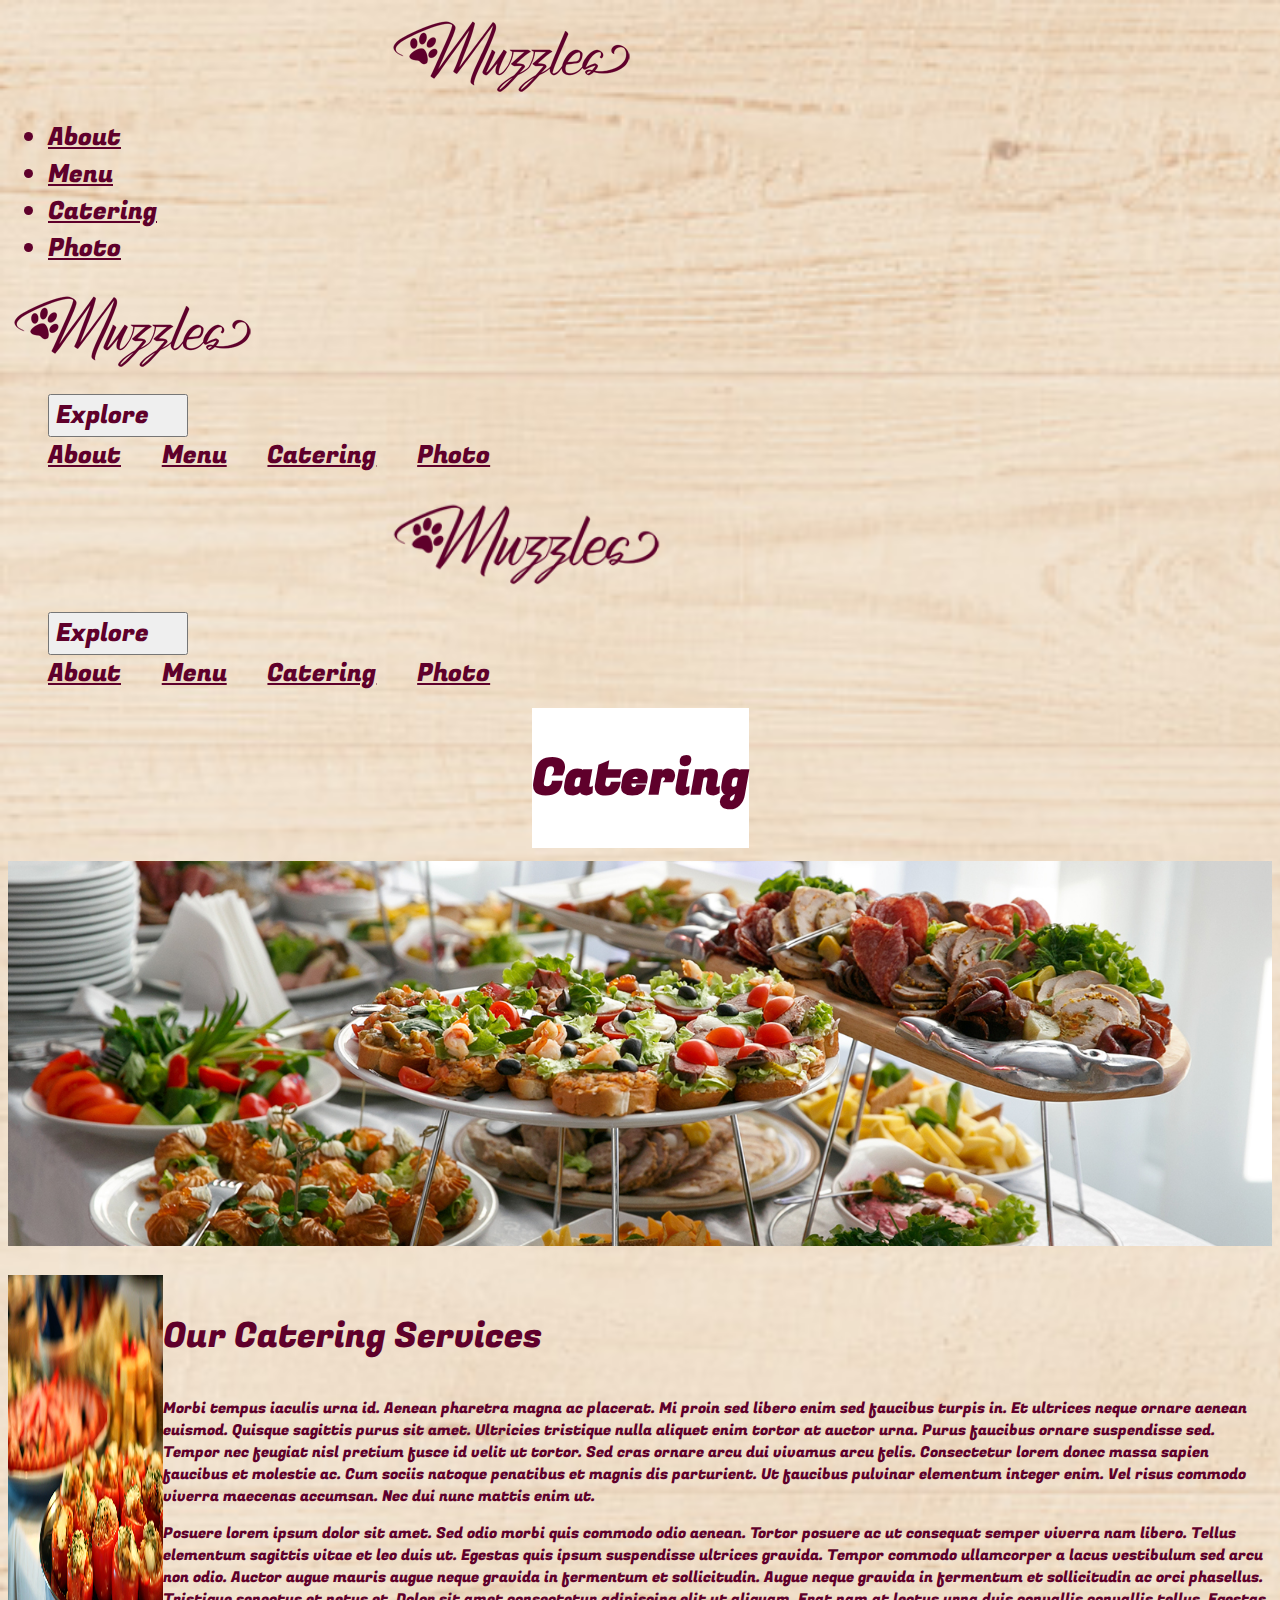
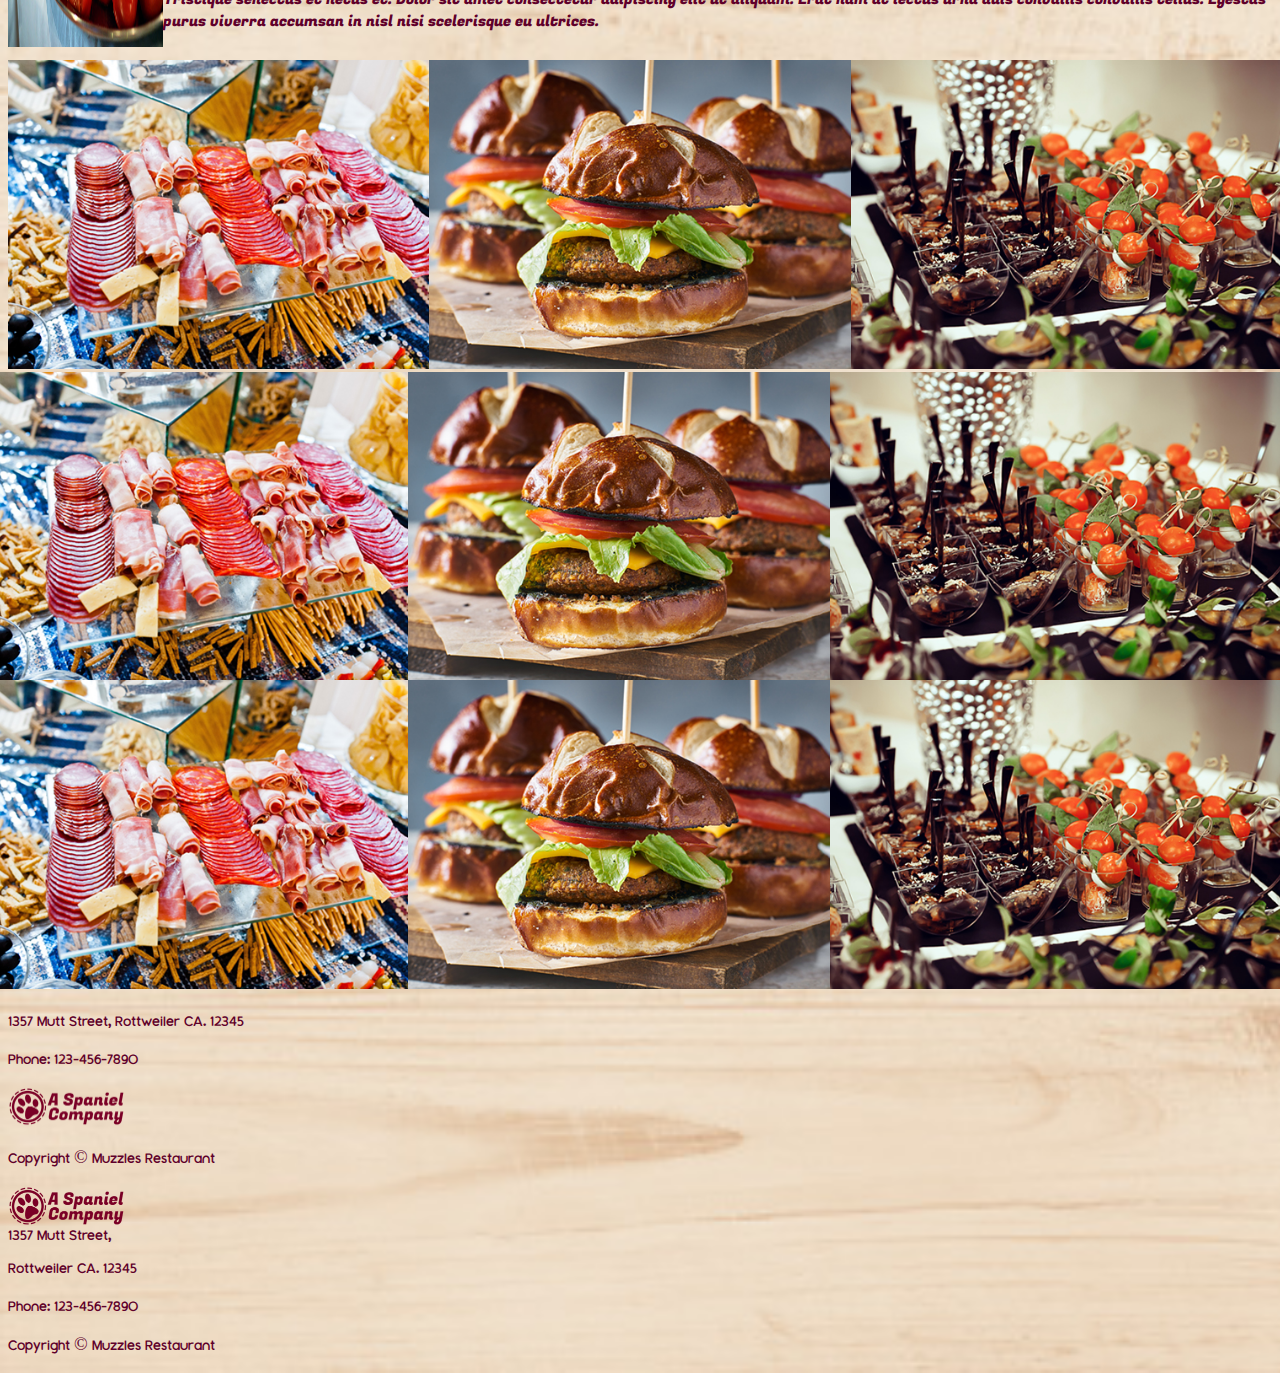
<file: pages/catering.html>
<!--
  Alex, Carlos and Trevor
  11-8-2020
  Project #3 Puppy Restaurant
  To take a prototype that was given to us and make a fully responsive website

-->


<!doctype html>
<html lang="en">

<head>
  <!-- Required meta tags -->
  <meta charset="utf-8">
  <meta name="viewport" content="width=device-width, initial-scale=1, shrink-to-fit=no">

  <!-- Bootstrap CSS -->
  <link rel="stylesheet" href="https://cdn.jsdelivr.net/npm/bootstrap@4.5.3/dist/css/bootstrap.min.css"
    integrity="sha384-TX8t27EcRE3e/ihU7zmQxVncDAy5uIKz4rEkgIXeMed4M0jlfIDPvg6uqKI2xXr2" crossorigin="anonymous">
  <link href="https://fonts.googleapis.com/css2?family=Fugaz+One&display=swap" rel="stylesheet">
  <link rel="stylesheet" href="../css/style.css">
  <title>Puppy Restaurant</title>
</head>

<body class="puppyBG">

  <!-- Website NavBar -->
  <div class="container-fluid mb-4">
    <div class="row">
      <div class="col-3 d-none d-lg-block">
        <nav class="navbar navbar-light muzzlesLogo mt-2">
          <a class="navbar-brand" href="../index.html">
            <img src="../assets/MuzzlesLogo.png" alt="Muzzles' Logo" loading="lazy">
          </a>
        </nav>
      </div>
      <div class="col-9 LinksSpacing d-none d-lg-block mt-5">
        <ul class="nav justify-content-end">
          <li class="nav-item linksText">
            <a class="nav-link" href="./about.html">About</a>
          </li>
          <li class="nav-item linksText">
            <a class="nav-link" href="./menu.html">Menu</a>
          </li>
          <li class="nav-item linksText">
            <a class="nav-link active" href="./catering.html">Catering</a>
          </li>
          <li class="nav-item linksText">
            <a class="nav-link" href="./photos.html">Photo</a>
          </li>
        </ul>
      </div>
    </div>
  </div>
  <!--Seperate Navbar for mobile screens (Medium and Large phones)-->
  <div class="container-fluid d-none d-sm-block d-lg-none mb-4">
    <div class="row">
      <div class="col-6 d-flex justify-content-center NoPadding">
        <div class="nav">
          <div>
            <a href="../index.html">
              <img src="../assets/MuzzlesLogo.png" alt="Muzzles' Logo" class="d-flex justify-content-center">
            </a>
          </div>
        </div>
      </div>
      <div class="col-6 d-flex justify-content-center NoPadding">
        <ul>
          <li class="removeBullet py-4 d-flex justify-content-start">
            <div class="dropdown">
              <button class="btn dropdown-toggle ml-5 linksText nav-link" type="button" id="" data-toggle="dropdown"
                aria-haspopup="true" aria-expanded="false">
                Explore
              </button>
              <div class="dropdown-menu topBtn" aria-labelledby="dropdownMenu2">
                <a class="dropdown-item linksText nav-link" type="button" href="./about.html">About</a>
                <a class="dropdown-item linksText nav-link" type="button" href="./menu.html">Menu</a>
                <a class="dropdown-item linksText nav-link active" type="button" href="./catering.html">Catering</a>
                <a class="dropdown-item linksText nav-link" type="button" href="./photos.html">Photo</a>
              </div>
            </div>
          </li>
        </ul>
      </div>
    </div>
  </div>
  <!--Seperate Navbar for mobile screens (Small phones) -->
  <div class="container-fluid d-block d-sm-none mb-4">
    <div class="row">
      <div class="col-6 d-flex justify-content-center NoPadding">
        <div class="nav pt-2 pl-0">
          <a href="../index.html">
            <img src="../assets/MuzzlesLogo.png" alt="Muzzles' Logo" class=" muzzlesLogo">
          </a>
        </div>
      </div>
      <div class="col-6  d-flex justify-content-start">
        <ul>
          <li class="removeBullet py-4">
            <div class="dropdown">
              <button class="btn dropdown-toggle linksText nav-link btnSize" type="button" id="" data-toggle="dropdown"
                aria-haspopup="true" aria-expanded="false">
                Explore
              </button>
              <div class="dropdown-menu topBtn" aria-labelledby="dropdownMenu2">
                <a class="dropdown-item linksText nav-link btnSize" type="button" href="./about.html">About</a>
                <a class="dropdown-item linksText nav-link btnSize" type="button" href="./menu.html">Menu</a>
                <a class="dropdown-item linksText nav-link btnSize active" type="button" href="./catering.html">Catering</a>
                <a class="dropdown-item linksText nav-link btnSize" type="button" href="./photos.html">Photo</a>
              </div>
            </div>
          </li>
        </ul>
      </div>
    </div>
  </div>
  <div class="container-fluid">
    <div class="row photoPageCenter">
      <div class="col-xs-11 col-md-10 menuTitleBG menuCenter">
        <h1 class="menuTitleText pt-2">Catering</h1>
      </div>
    </div>
  </div>
  <br>
  <div class="container-fluid">
    <div class="row photoPageCenter">
      <div class="col-xs-12 col-md-10 ">
        <img src="../assets/cateringHero.jpg" alt="A large catering table with a lot of finger foods." width="100%">
      </div>
    </div>
  </div>
  <br>
  <br>
  <div class="container-fluid">
    <div class="row menuCenter">
      <!-- <div class="col-1"> -->
      <div class="col-xs-12 col-md-10 col-xl-4 photoPageCenter">
        <img src="../assets/cateringMaine.jpg" alt="A delicious and extensive set of stuffed and roasted tomatoes."
          width="100%">
      </div>

      <div class="col-xs-12 col-md-10 col-xl-6 photoPageCenter">
        <div class="card rounded-0" style="width: 100%;">
          <div class="card-body">
            <p class="card-title cateringPageCardFont1">Our Catering Services</p>
            <p class="card-text cateringPageCardFont2">Morbi tempus iaculis urna id. Aenean pharetra magna ac placerat.
              Mi proin sed libero
              enim sed
              faucibus turpis in. Et ultrices neque ornare aenean euismod. Quisque sagittis purus sit amet. Ultricies
              tristique nulla aliquet
              enim tortor at auctor urna. Purus faucibus ornare suspendisse sed. Tempor nec feugiat nisl pretium fusce
              id velit ut tortor. Sed cras ornare
              arcu dui vivamus arcu felis. Consectetur lorem donec massa sapien faucibus et molestie ac. Cum sociis
              natoque penatibus et magnis dis parturient.
              Ut faucibus pulvinar elementum integer enim. Vel risus commodo viverra maecenas accumsan. Nec dui nunc
              mattis enim ut.
            </p>
            <p class="cateringPageCardFont2">Posuere lorem ipsum dolor sit amet.
              Sed odio morbi quis commodo odio aenean. Tortor posuere ac ut consequat semper viverra nam libero. Tellus
              elementum sagittis vitae et leo duis ut. Egestas
              quis ipsum suspendisse ultrices gravida. Tempor commodo ullamcorper a lacus vestibulum sed arcu non odio.
              Auctor augue mauris augue neque gravida in fermentum
              et sollicitudin. Augue neque gravida in fermentum et sollicitudin ac orci phasellus. Tristique senectus et
              netus et. Dolor sit amet consectetur adipiscing elit
              ut aliquam. Erat nam at lectus urna duis convallis convallis tellus. Egestas purus viverra accumsan in
              nisl nisi scelerisque eu ultrices.</p>
          </div>
        </div>
      </div>
    </div>
  </div>

  <br>
  <!-- This is for large and above -->
  <div class="container-fluid d-none d-lg-block">
    <div class="row photoPageCenter">
      <div class="col-3">
        <img src="../assets/catering1.jpg" alt="A juicy steak for A good dog" width="110%">
      </div>
      <div class="col-3 mr-5 ml-5">
        <img src="../assets/catering2.jpg" alt="A dog about to enjoy a delicious dessert" width="110%">
      </div>
      <div class="col-3 mr-5">
        <img src="../assets/catering3.jpg" alt="A slice chocolate cheesecake" width="110%">
      </div>
    </div>
  </div>
  <!-- This is for medium  -->
  <div class="container-fluid d-none d-md-block d-lg-none">
    <div class="row menuCenter">

      <div class="col-10 menuCenter mt-4">
        <img src="../assets/catering1.jpg" alt="A juicy steak for A good dog" width="110%">
      </div>
      <div class="col-10 menuCenter mt-4">
        <img src="../assets/catering2.jpg" alt="A dog about to enjoy a delicious dessert" width="110%">
      </div>
      <div class="col-10 menuCenter mt-4">
        <img src="../assets/catering3.jpg" alt="A slice chocolate cheesecake" width="110%">
      </div>
    </div>
  </div>
  <!-- This is for extra small and small -->
  <div class="container-fluid d-block d-md-none">
    <div class="row menuCenter">

      <div class="col-10 menuCenter mt-4">
        <img src="../assets/catering1.jpg" alt="A juicy steak for A good dog" width="110%">
      </div>
      <div class="col-10 menuCenter mt-4">
        <img src="../assets/catering2.jpg" alt="A dog about to enjoy a delicious dessert" width="110%">
      </div>
      <div class="col-10 menuCenter mt-4">
        <img src="../assets/catering3.jpg" alt="A slice chocolate cheesecake" width="110%">
      </div>
    </div>
  </div>
  <br>
  <br>
  
  <!--Footer for Medium and Larger screens-->
  <div class="containter-fluid d-none d-md-block pt-5 pb-4">
    <div class="row pt-5">
      <div class="col-1"></div>
      <div class="col-5 ">
        <div class="row">
          <div class="col-12 NoPadding">
            <p class="FooterText NoPadding">1357 Mutt Street, Rottweiler CA. 12345</p>
          </div>
          <div class="col-12 NoPadding hyphens">
            <p class="FooterText ">Phone: 123&hyphen;456&hyphen;7890</p>
          </div>
        </div>
      </div>
      <div class="col-5 d-flex justify-content-end">
        <div class="row">
          <div class="col-12 NoPadding d-flex justify-content-end">
            <img class="Logo" src="../assets/CompanyLogo.png" alt="Image of the company logo." />
          </div>
          <div class="col-12 NoPadding d-flex justify-content-end pr-0">
            <p class="FooterText">Copyright © Muzzles Restaurant</p>
          </div>
        </div>
      </div>
      <div class="col-1"></div>
    </div>
  </div>

  <!--Footer for 425px and below-->
  <div class="container-fluid d-md-none">
    <div class="row">
      <div class="col-12 NoPadding d-flex justify-content-center ">
        <img class="Logo mb-3" src="../assets/CompanyLogo.png" alt="Image of the company logo." />
      </div>
      <div class="col-12 NoPadding ">
        <p class="FooterText d-flex justify-content-center NoPadding">1357 Mutt Street, <br> </p>
        <p class="FooterText d-flex justify-content-center ">Rottweiler CA. 12345</p>
        <p class="FooterText d-flex justify-content-center">Phone: 123&hyphen;456&hyphen;7890</p>
      </div>
      <div class="col-12 d-flex justify-content-center">
        <p class="FooterText mb-4">Copyright © Muzzles Restaurant</p>
      </div>
    </div>
  </div>

  <!-- Optional JavaScript; choose one of the two! -->

  <!-- Option 1: jQuery and Bootstrap Bundle (includes Popper) -->
  <script src="https://code.jquery.com/jquery-3.5.1.slim.min.js"
    integrity="sha384-DfXdz2htPH0lsSSs5nCTpuj/zy4C+OGpamoFVy38MVBnE+IbbVYUew+OrCXaRkfj"
    crossorigin="anonymous"></script>
  <script src="https://cdn.jsdelivr.net/npm/bootstrap@4.5.3/dist/js/bootstrap.bundle.min.js"
    integrity="sha384-ho+j7jyWK8fNQe+A12Hb8AhRq26LrZ/JpcUGGOn+Y7RsweNrtN/tE3MoK7ZeZDyx"
    crossorigin="anonymous"></script>
  <!-- Option 2: jQuery, Popper.js, and Bootstrap JS
    <script src="https://code.jquery.com/jquery-3.5.1.slim.min.js" integrity="sha384-DfXdz2htPH0lsSSs5nCTpuj/zy4C+OGpamoFVy38MVBnE+IbbVYUew+OrCXaRkfj" crossorigin="anonymous"></script>
    <script src="https://cdn.jsdelivr.net/npm/popper.js@1.16.1/dist/umd/popper.min.js" integrity="sha384-9/reFTGAW83EW2RDu2S0VKaIzap3H66lZH81PoYlFhbGU+6BZp6G7niu735Sk7lN" crossorigin="anonymous"></script>
    <script src="https://cdn.jsdelivr.net/npm/bootstrap@4.5.3/dist/js/bootstrap.min.js" integrity="sha384-w1Q4orYjBQndcko6MimVbzY0tgp4pWB4lZ7lr30WKz0vr/aWKhXdBNmNb5D92v7s" crossorigin="anonymous"></script>
    -->
</body>

</html>
</file>
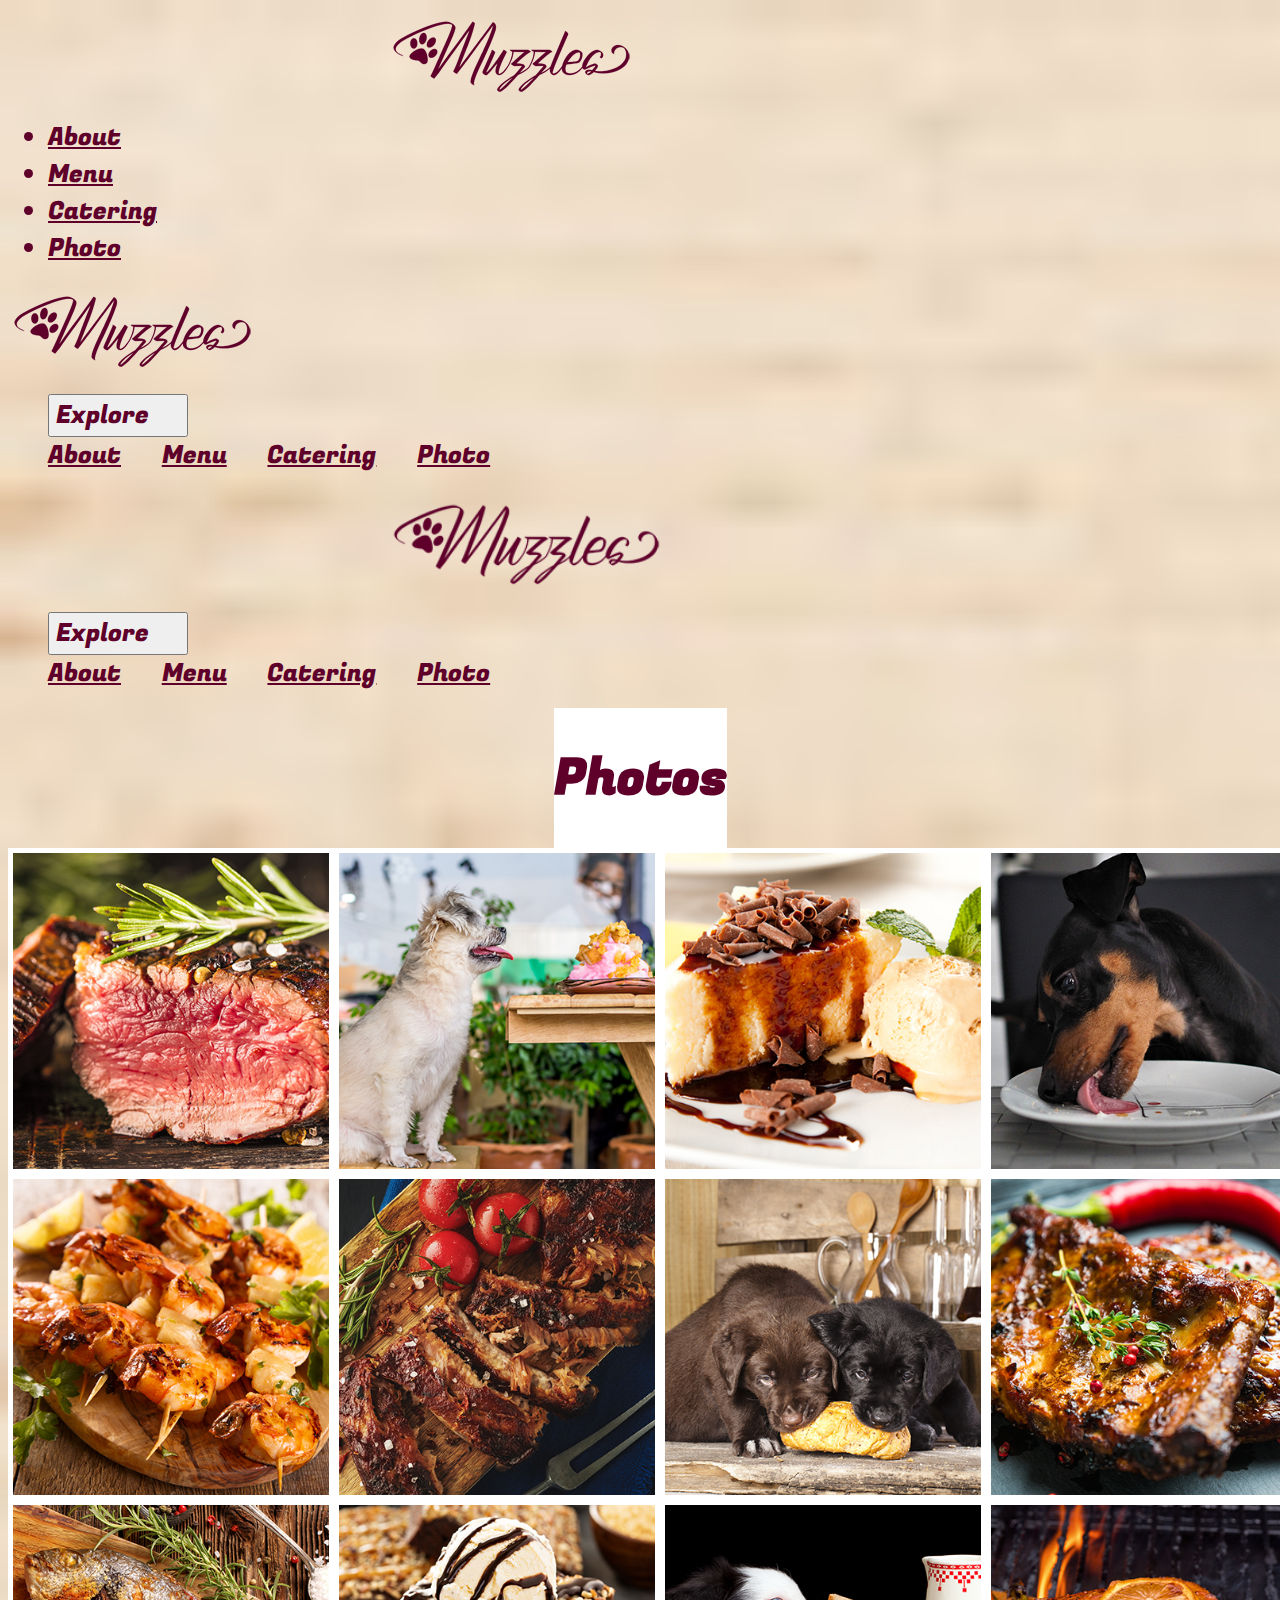
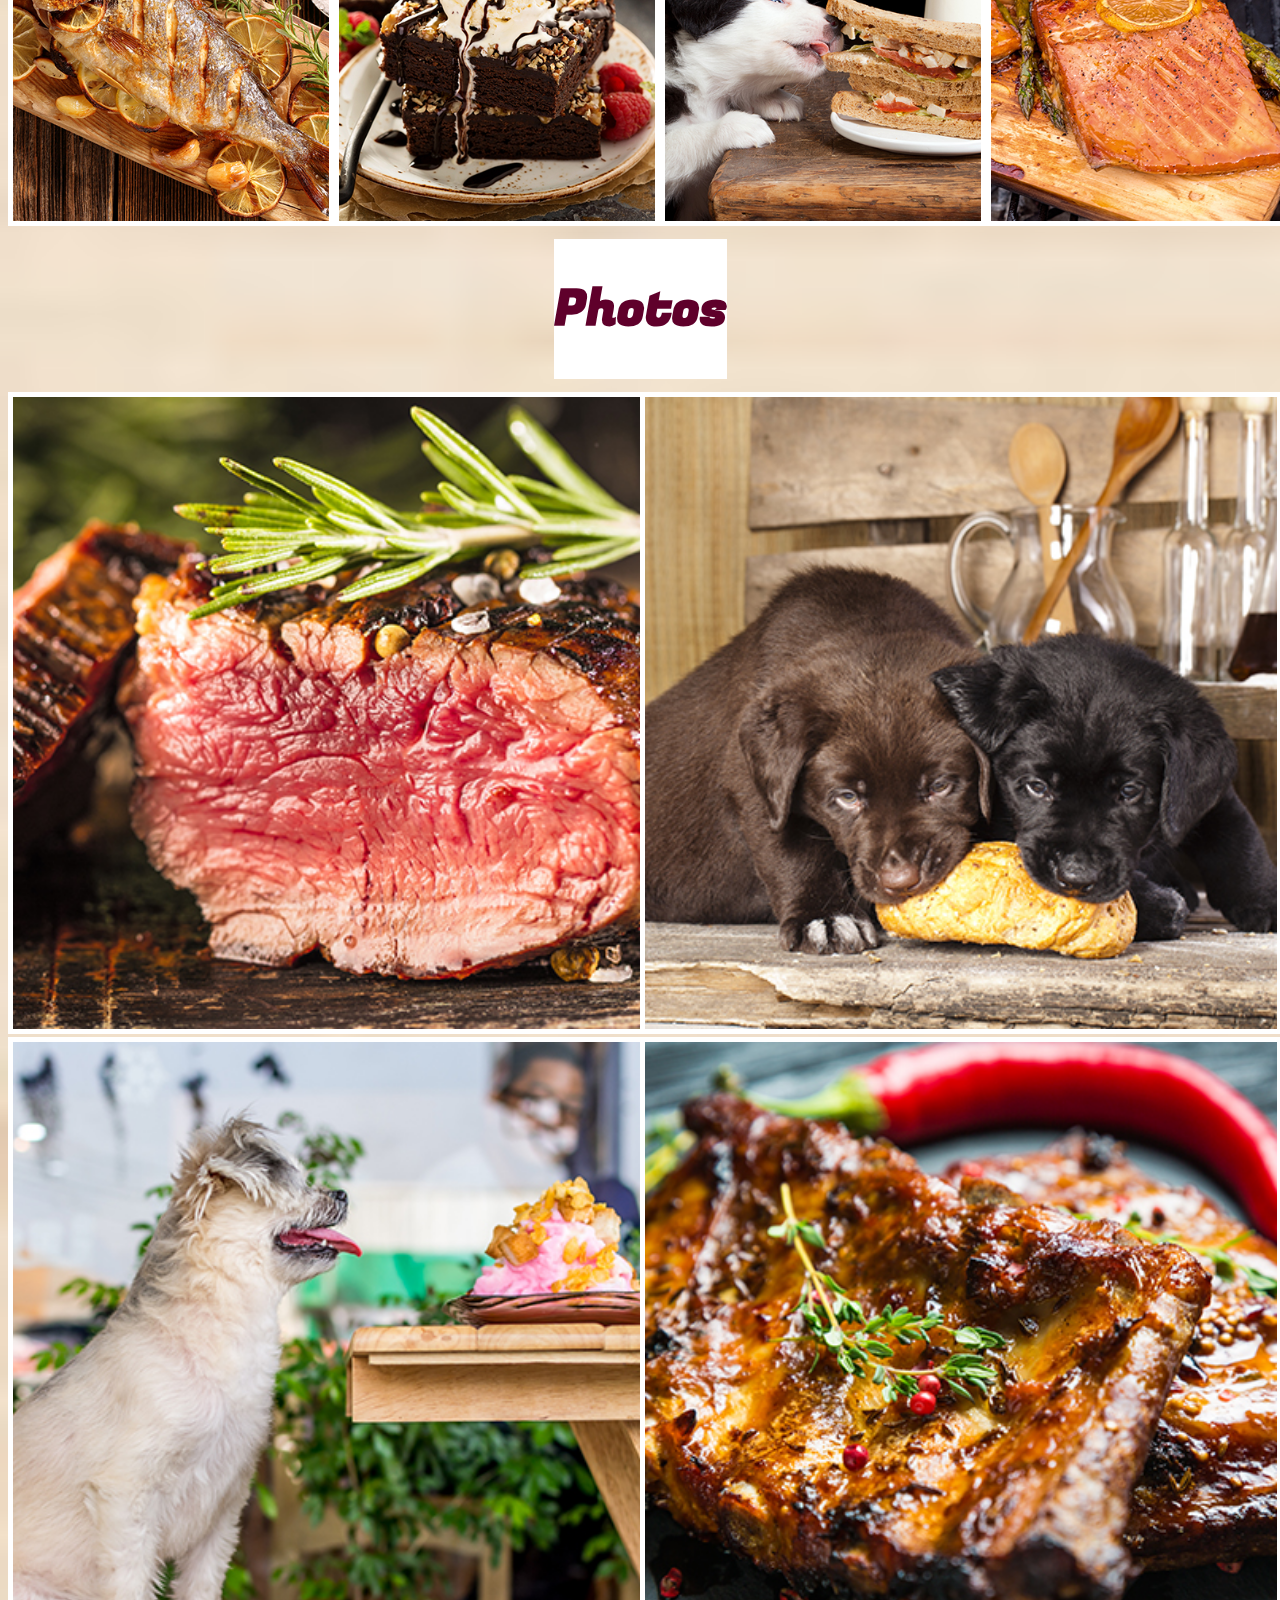
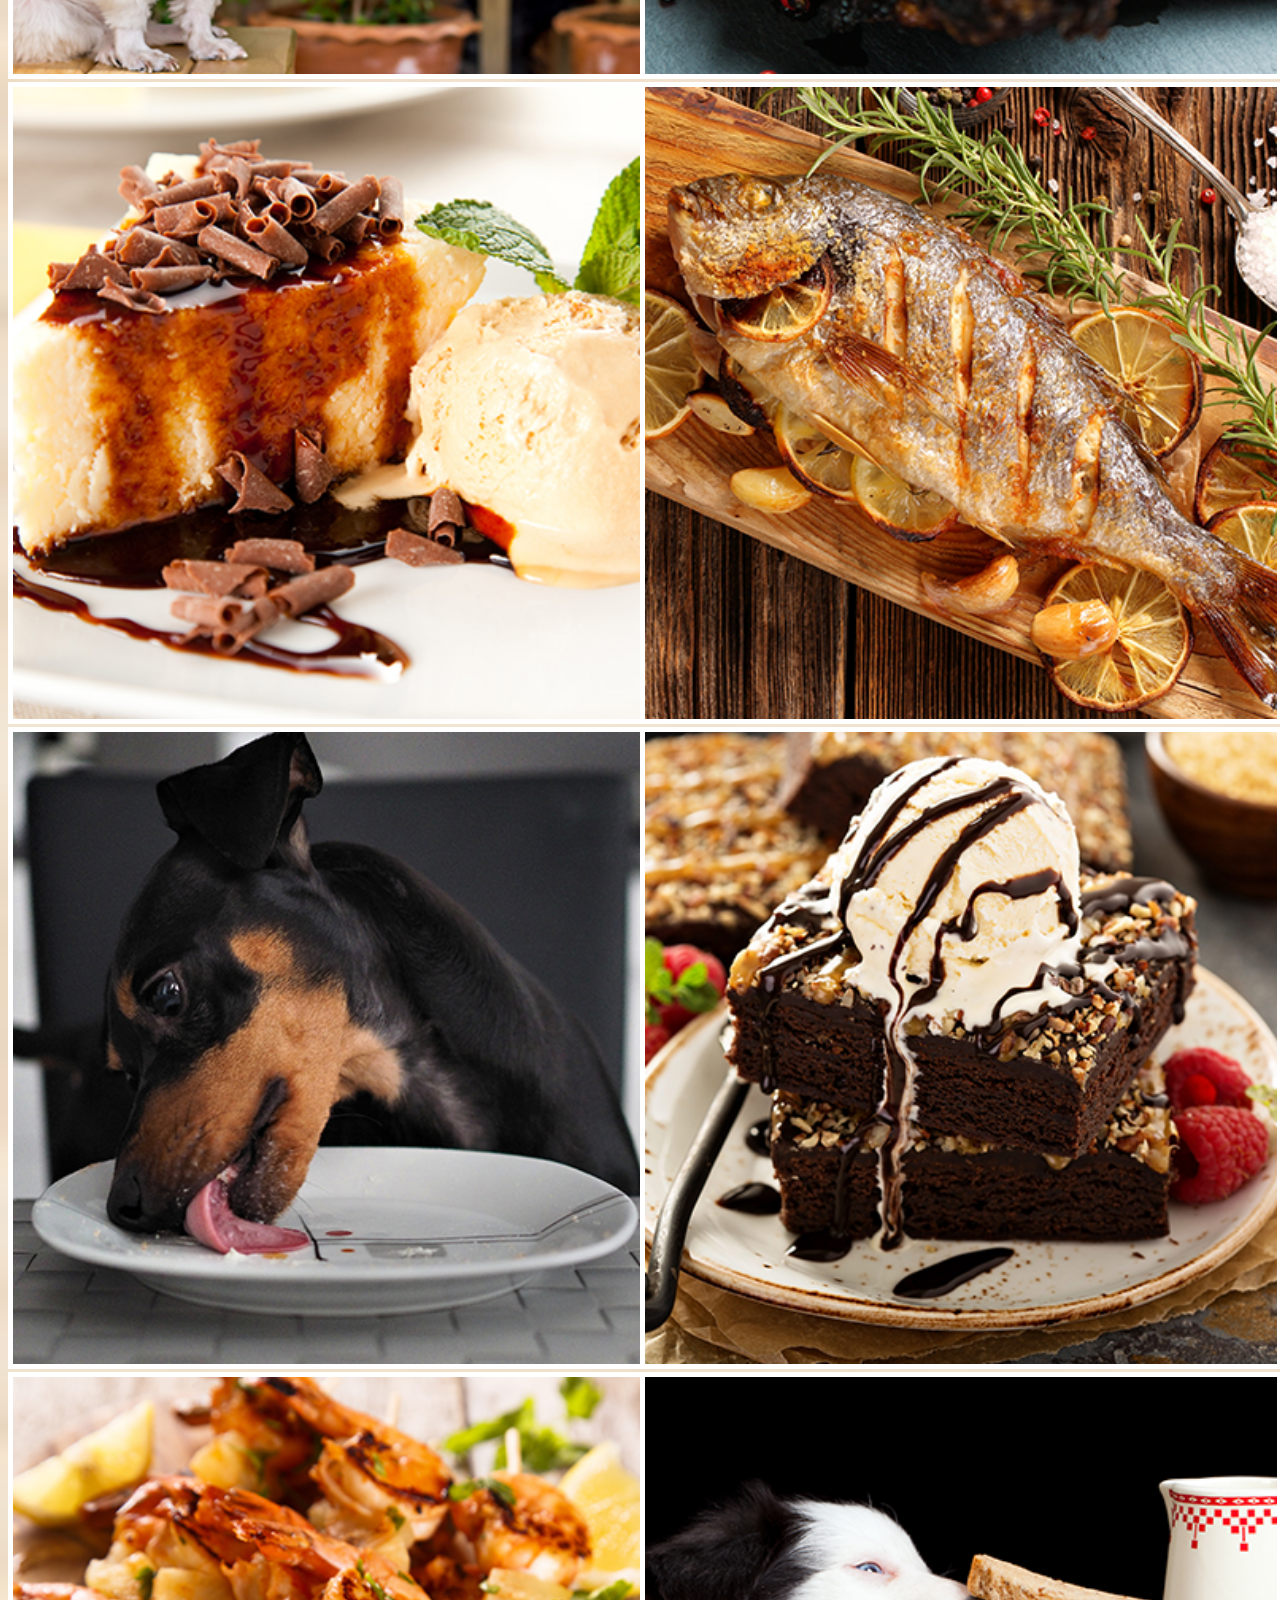
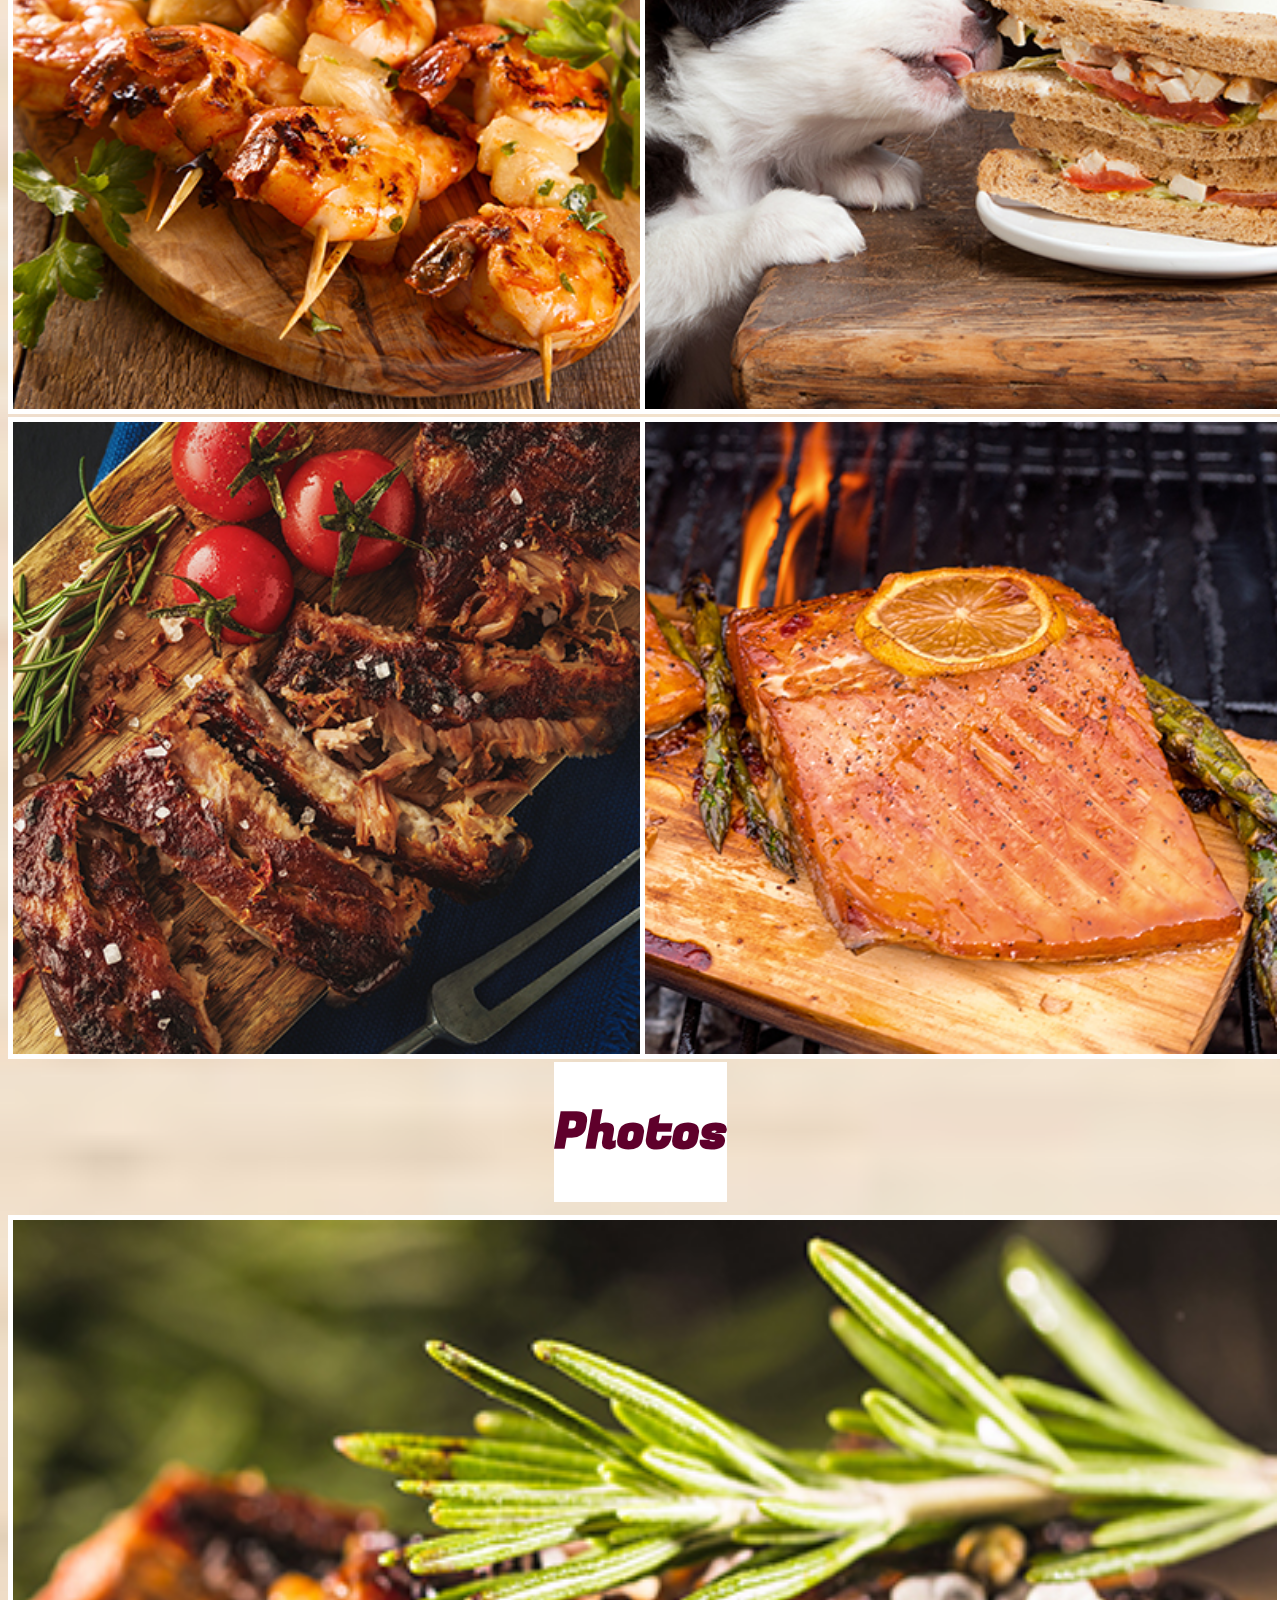
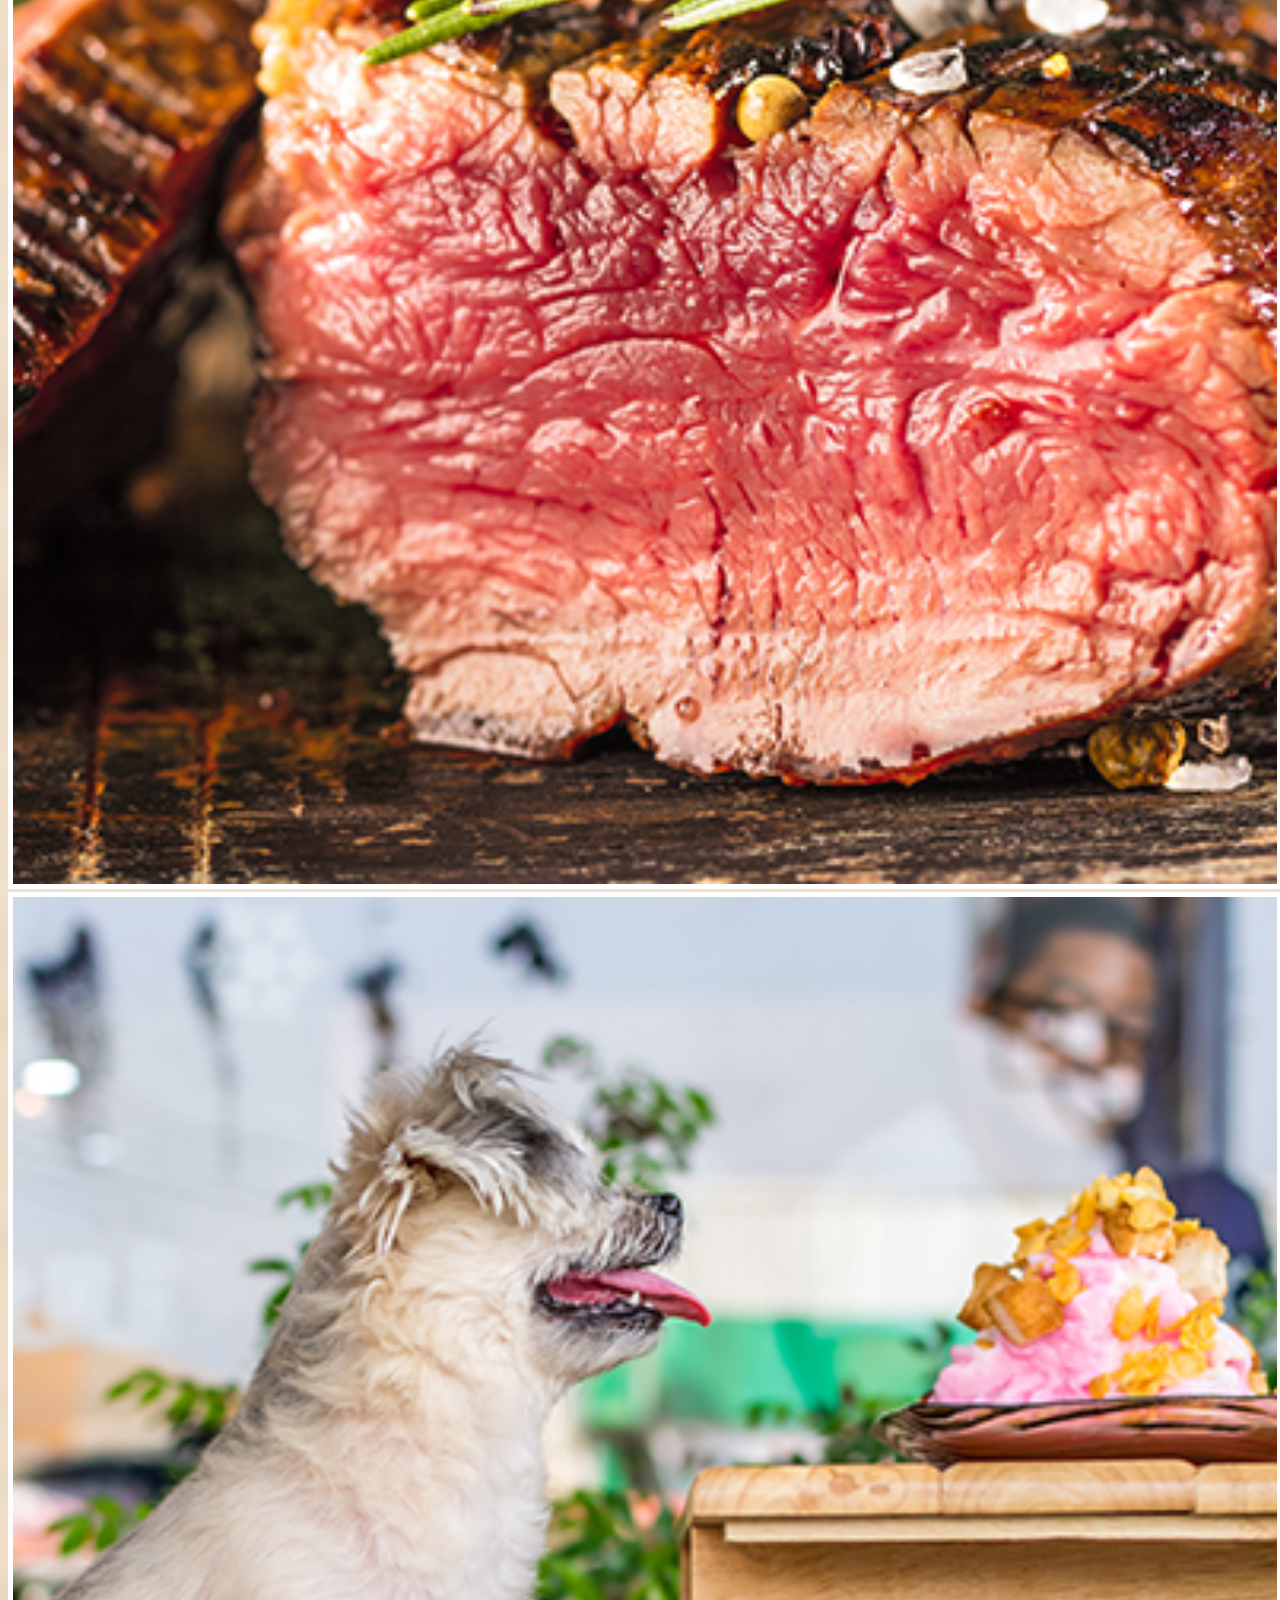
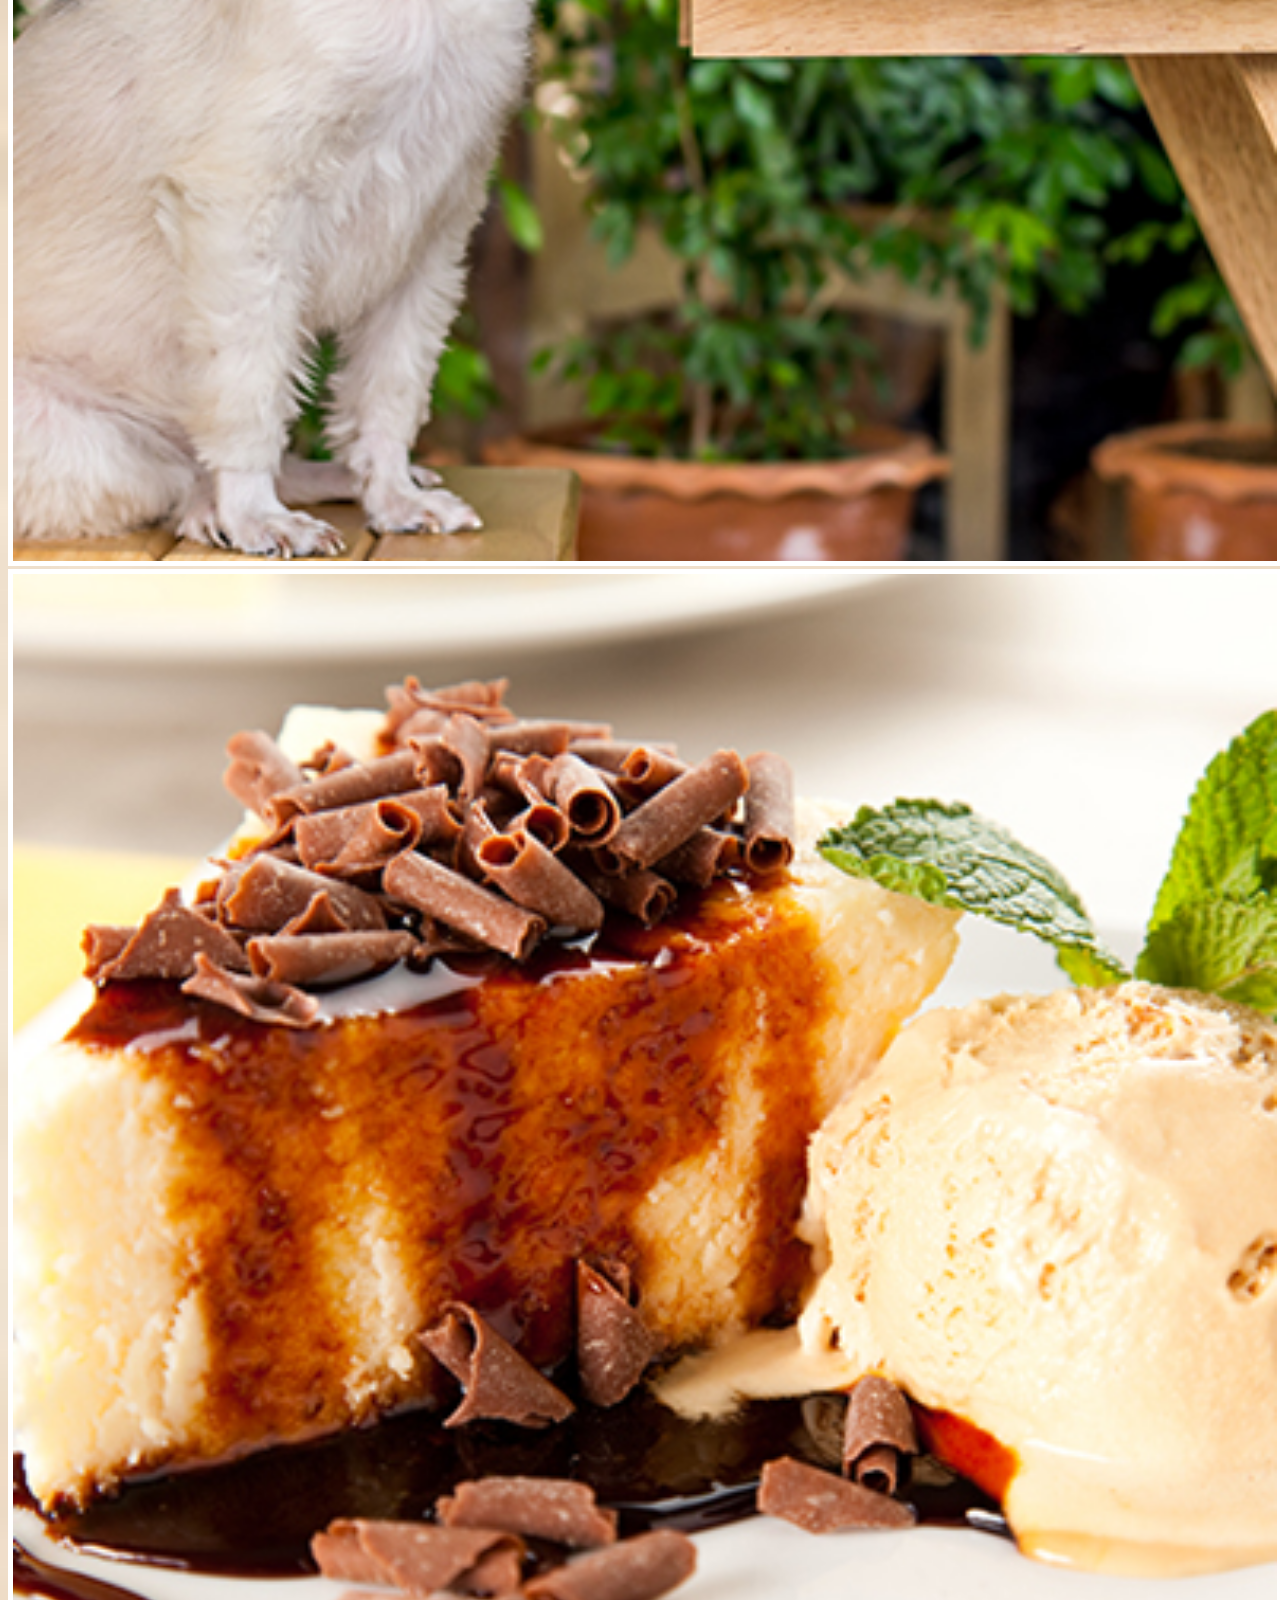
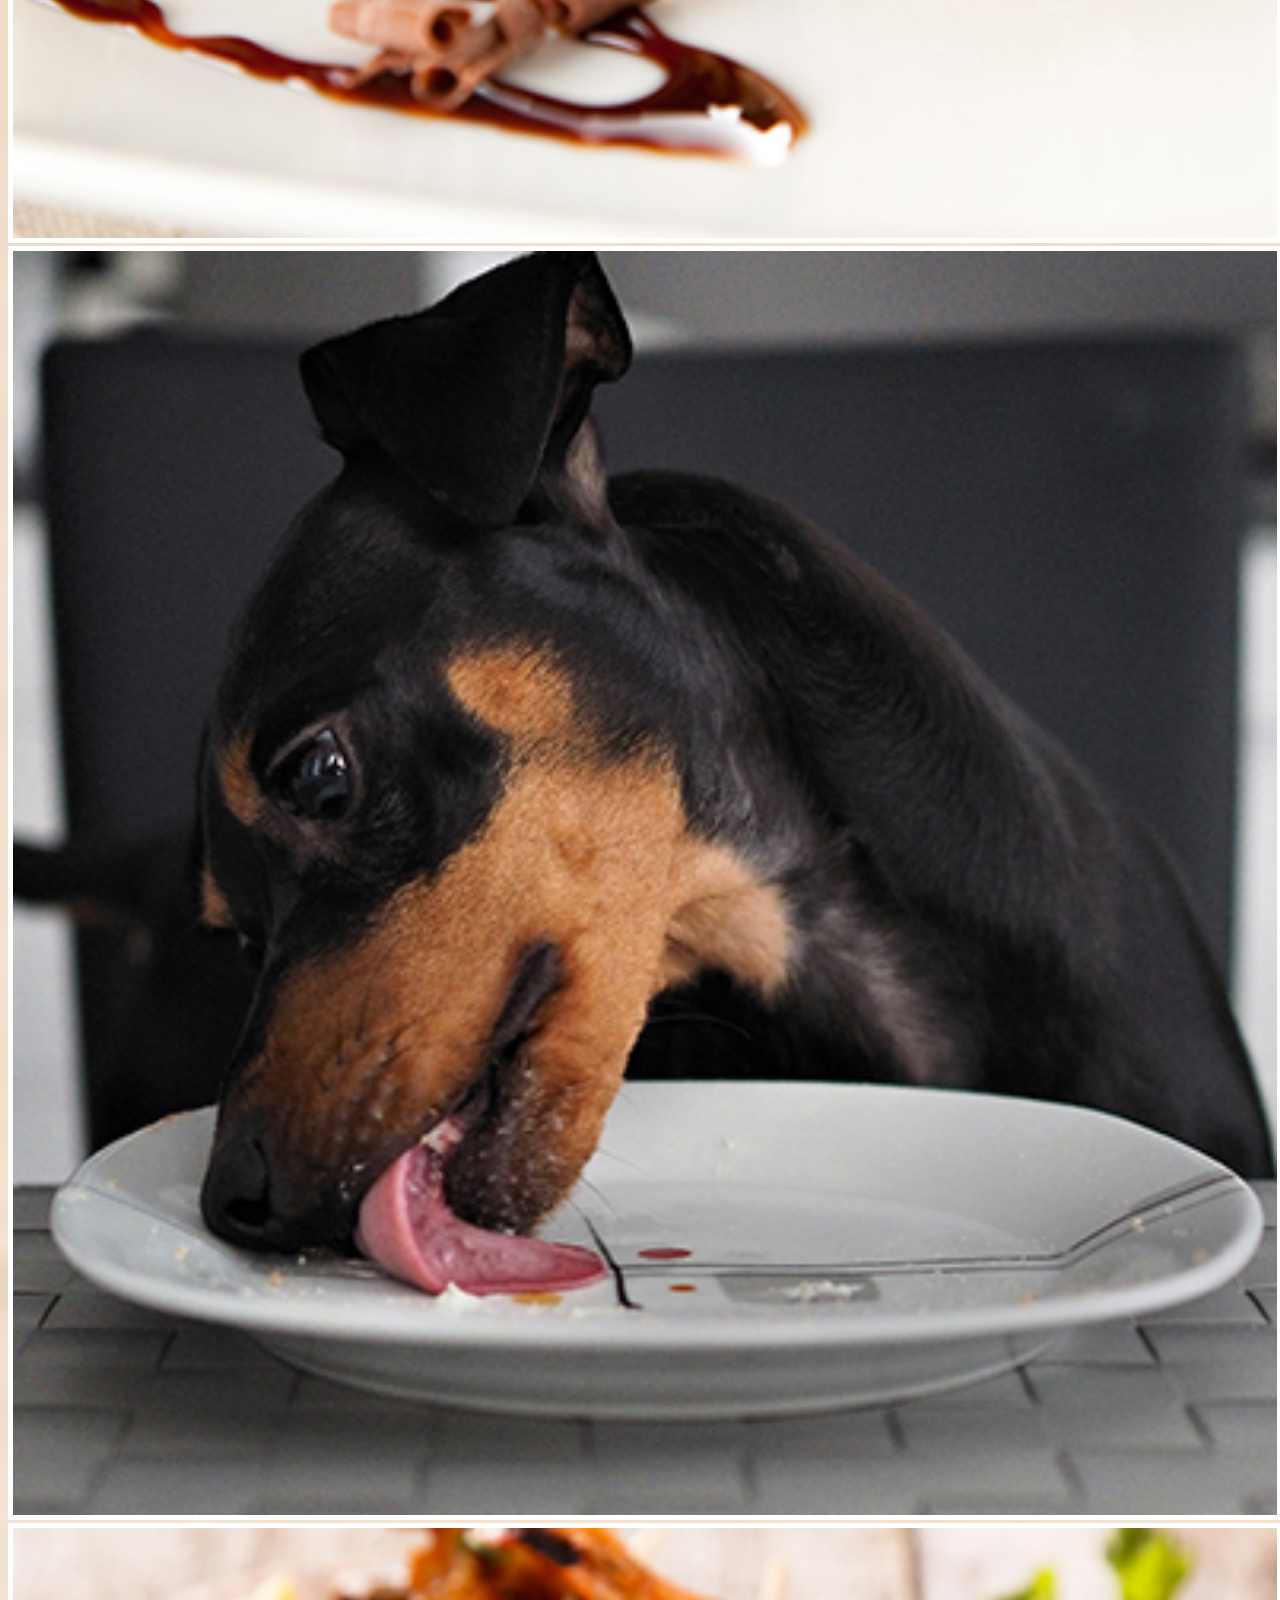
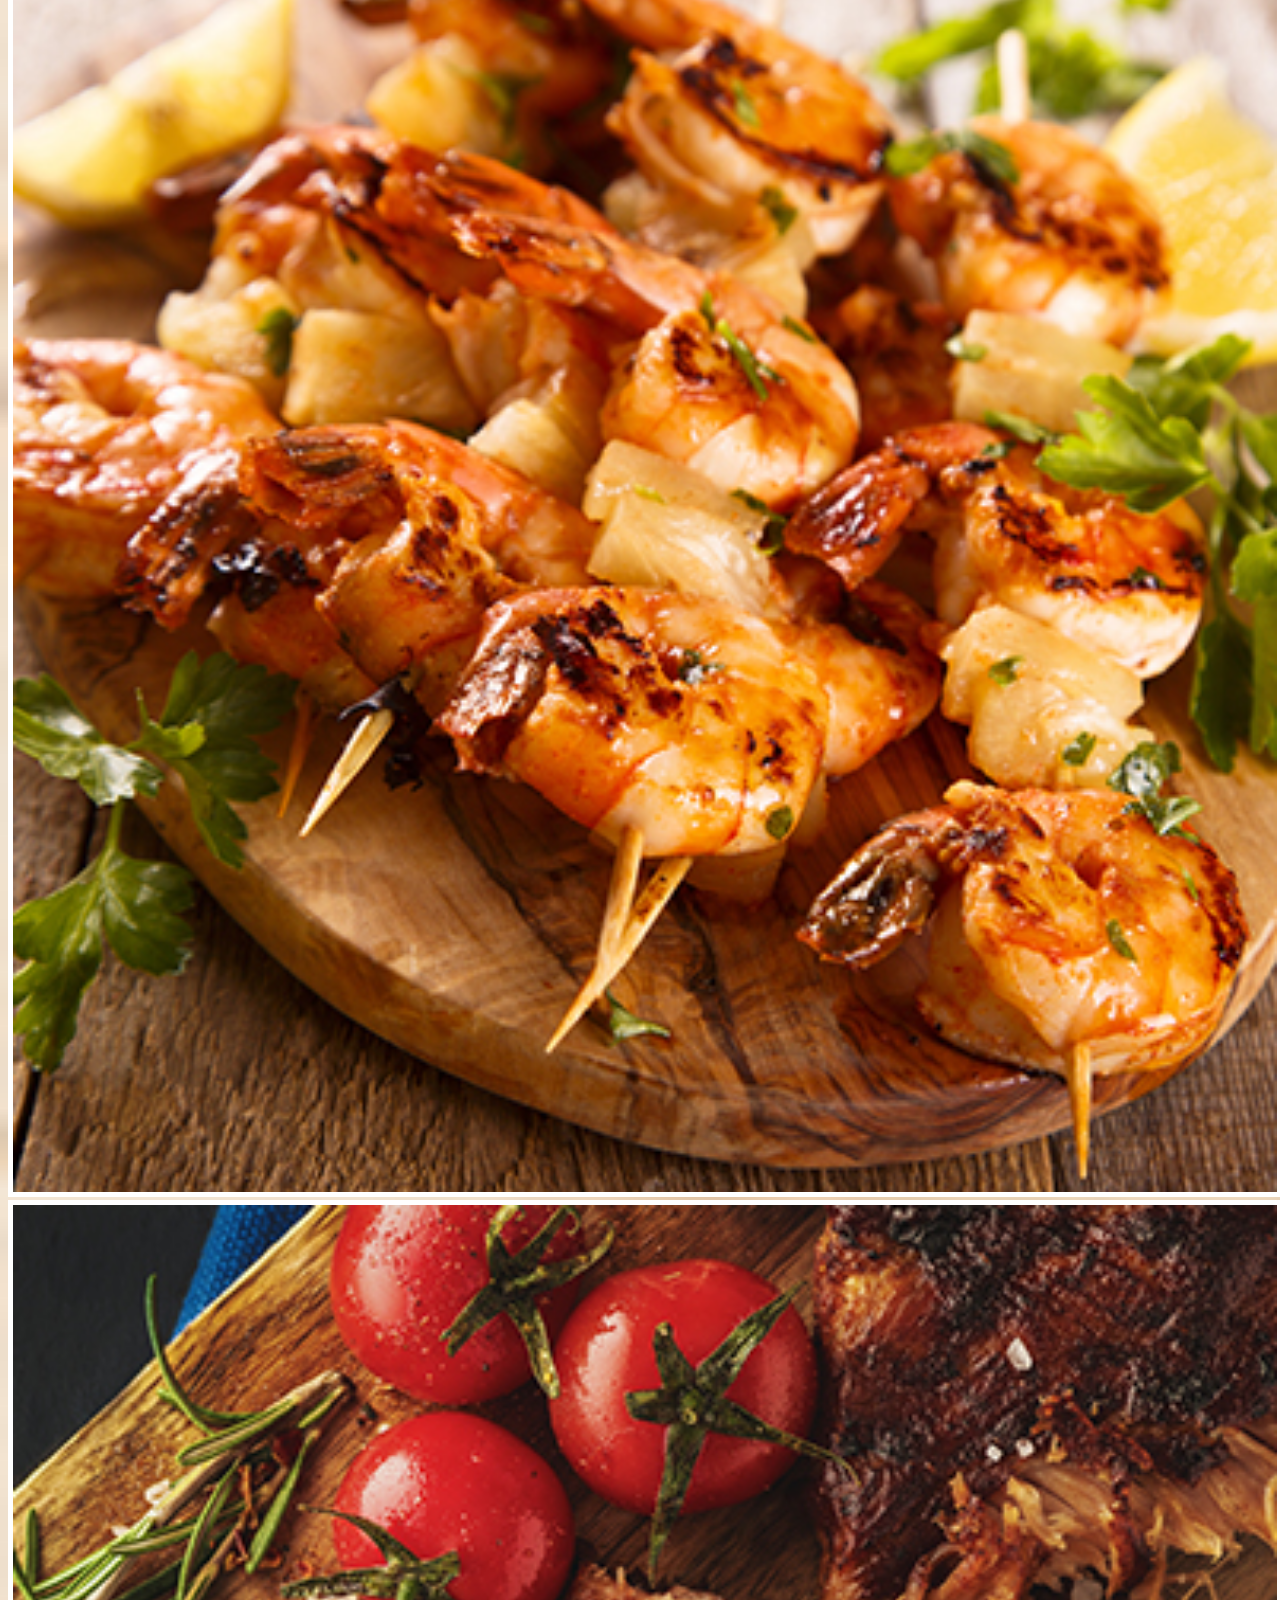
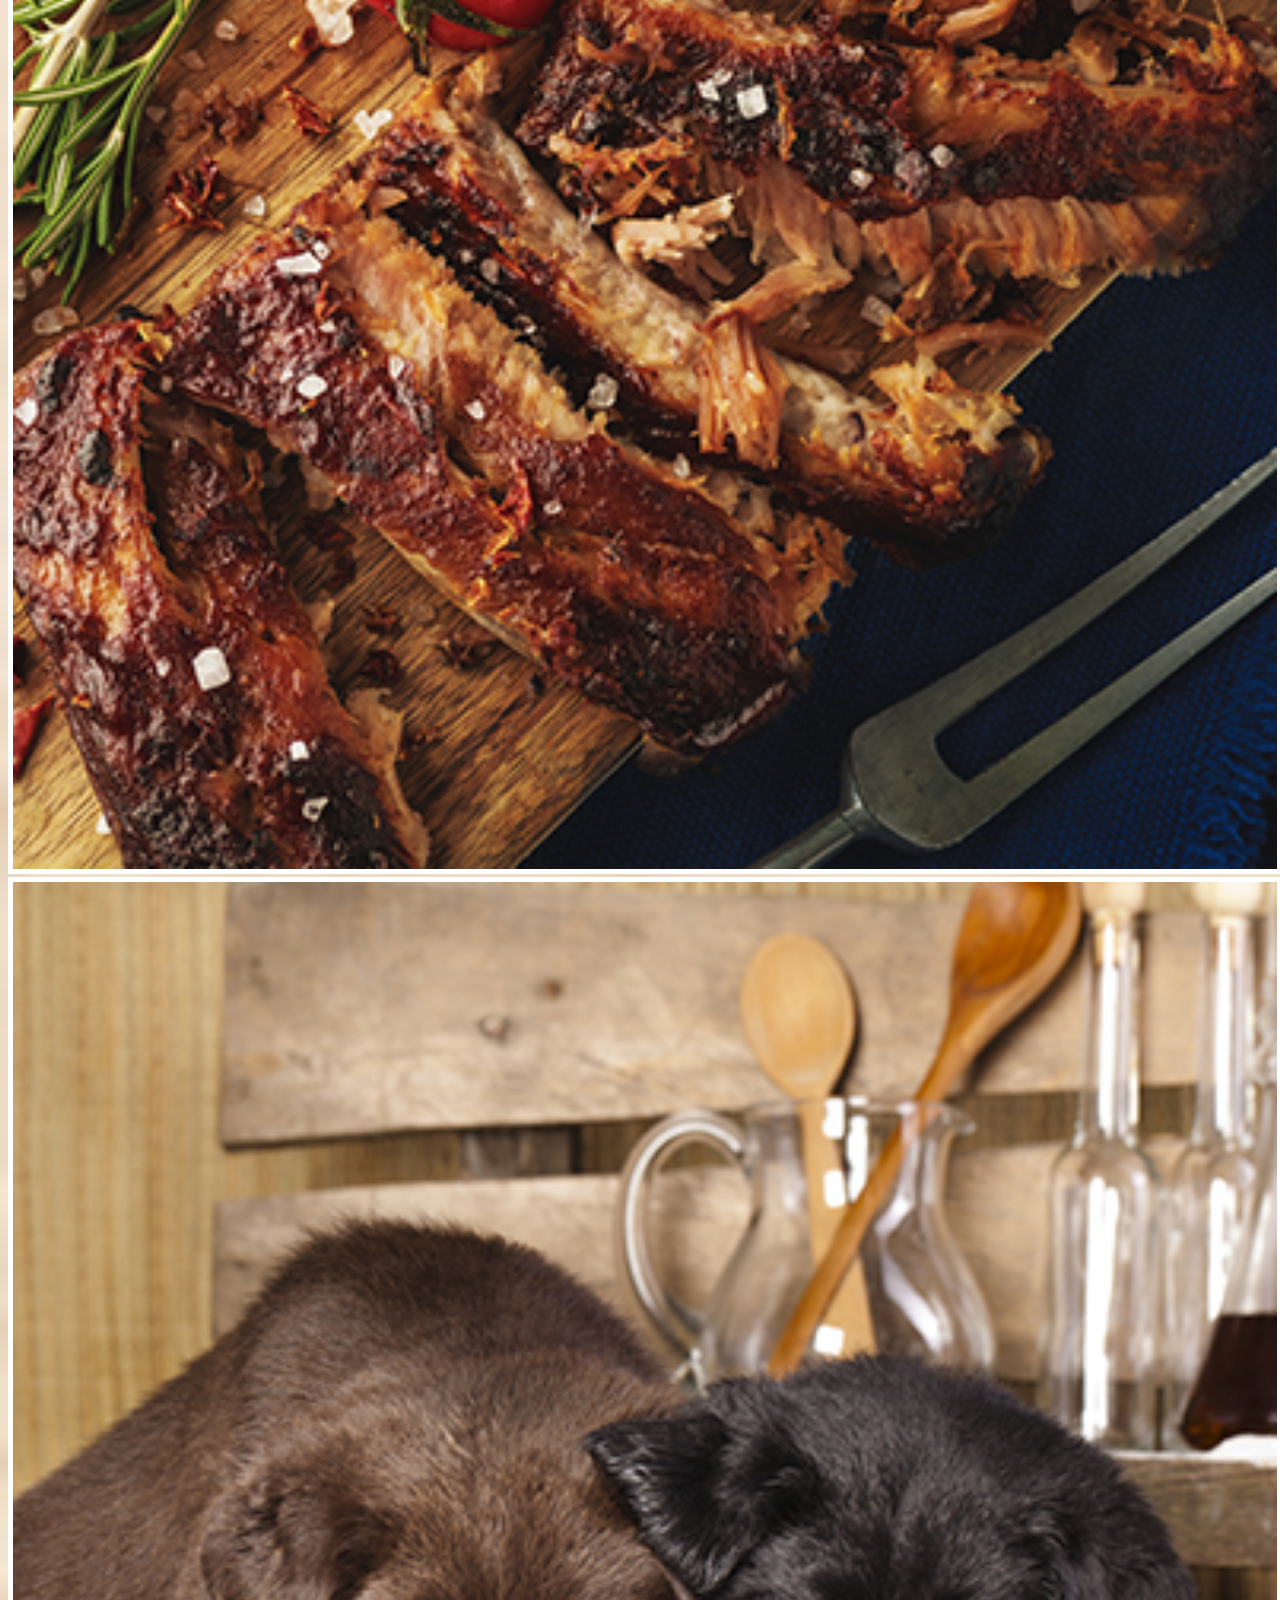
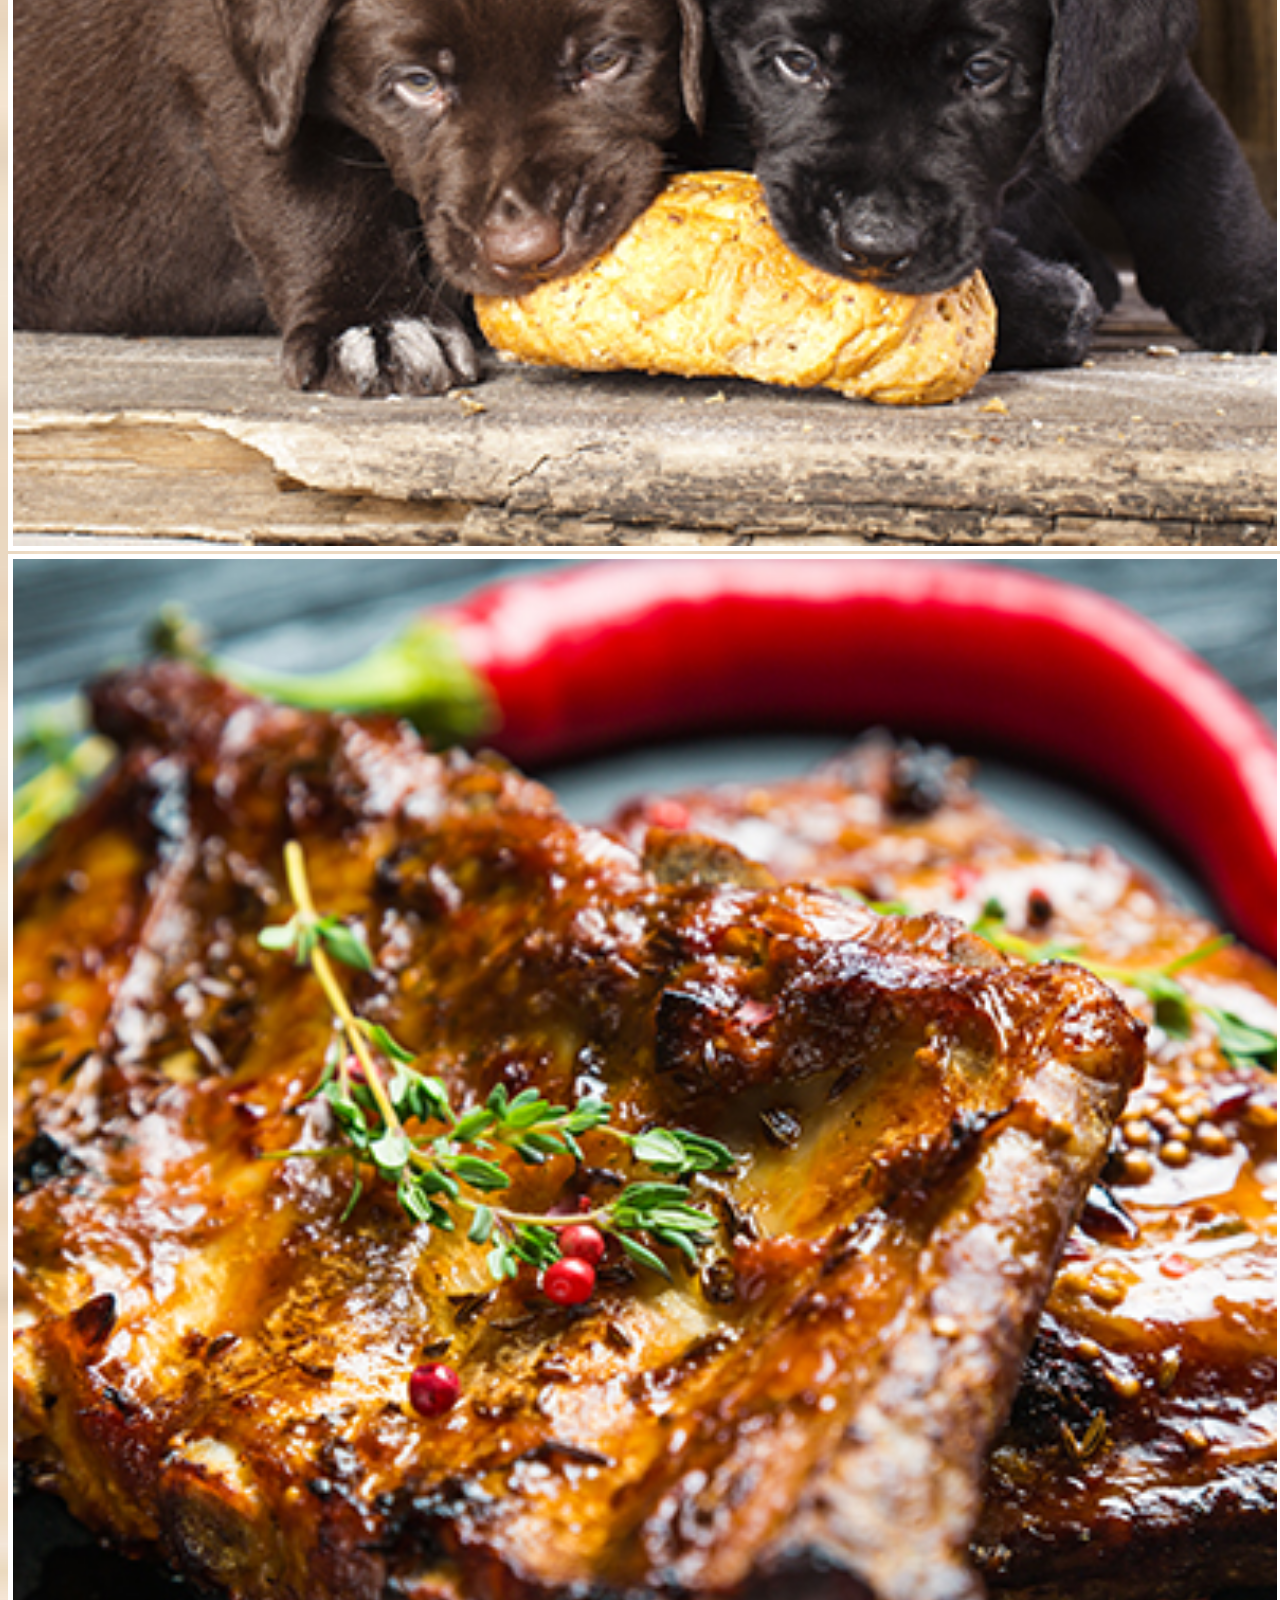
<file: pages/photos.html>
<!--
  Alex, Carlos and Trevor
  11-8-2020
  Project #3 Puppy Restaurant
  To take a prototype that was given to us and make a fully responsive website

-->


<!doctype html>
<html lang="en">

<head>
  <!-- Required meta tags -->
  <meta charset="utf-8">
  <meta name="viewport" content="width=device-width, initial-scale=1, shrink-to-fit=no">

  <!-- Bootstrap CSS -->
  <link rel="stylesheet" href="https://cdn.jsdelivr.net/npm/bootstrap@4.5.3/dist/css/bootstrap.min.css"
    integrity="sha384-TX8t27EcRE3e/ihU7zmQxVncDAy5uIKz4rEkgIXeMed4M0jlfIDPvg6uqKI2xXr2" crossorigin="anonymous">
  <link href="https://fonts.googleapis.com/css2?family=Fugaz+One&display=swap" rel="stylesheet">
  <link rel="stylesheet" href="../css/style.css">
  <title>Muzzles</title>
</head>

<body class="puppyBG">
  <!-- Website NavBar -->
  <div class="container-fluid mb-4">
    <div class="row">
      <div class="col-3 d-none d-lg-block">
        <nav class="navbar navbar-light muzzlesLogo mt-2">
          <a class="navbar-brand" href="../index.html">
            <img src="../assets/MuzzlesLogo.png" alt="Muzzles' Logo" loading="lazy">
          </a>
        </nav>
      </div>
      <div class="col-9 LinksSpacing d-none d-lg-block mt-5">
        <ul class="nav justify-content-end">
          <li class="nav-item linksText">
            <a class="nav-link" href="./about.html">About</a>
          </li>
          <li class="nav-item linksText">
            <a class="nav-link" href="./menu.html">Menu</a>
          </li>
          <li class="nav-item linksText">
            <a class="nav-link" href="./catering.html">Catering</a>
          </li>
          <li class="nav-item linksText">
            <a class="nav-link active" href="./photos.html">Photo</a>
          </li>
        </ul>
      </div>
    </div>
  </div>
  <!--Seperate Navbar for mobile screens (Medium and Large phones)-->
  <div class="container-fluid d-none d-sm-block d-lg-none mb-4">
    <div class="row">
      <div class="col-6 d-flex justify-content-center NoPadding">
        <div class="nav">
          <div>
            <a href="../index.html">
              <img src="../assets/MuzzlesLogo.png" alt="Muzzles' Logo" class="d-flex justify-content-center">
            </a>
          </div>
        </div>
      </div>
      <div class="col-6 d-flex justify-content-center NoPadding">
        <ul>
          <li class="removeBullet py-4 d-flex justify-content-start">
            <div class="dropdown">
              <button class="btn dropdown-toggle ml-5 linksText nav-link" type="button" id="" data-toggle="dropdown"
                aria-haspopup="true" aria-expanded="false">
                Explore
              </button>
              <div class="dropdown-menu topBtn" aria-labelledby="dropdownMenu2">
                <a class="dropdown-item linksText nav-link" type="button" href="./about.html">About</a>
                <a class="dropdown-item linksText nav-link" type="button" href="./menu.html">Menu</a>
                <a class="dropdown-item linksText nav-link" type="button" href="./catering.html">Catering</a>
                <a class="dropdown-item linksText nav-link active" type="button" href="./photos.html">Photo</a>
              </div>
            </div>
          </li>
        </ul>
      </div>
    </div>
  </div>
  <!--Seperate Navbar for mobile screens (Small phones) -->
  <div class="container-fluid d-block d-sm-none mb-4">
    <div class="row">
      <div class="col-6 d-flex justify-content-center NoPadding">
        <div class="nav pt-2 pl-0">
          <a href="../index.html">
            <img src="../assets/MuzzlesLogo.png" alt="Muzzles' Logo" class=" muzzlesLogo">
          </a>
        </div>
      </div>
      <div class="col-6  d-flex justify-content-start">
        <ul>
          <li class="removeBullet py-4">
            <div class="dropdown">
              <button class="btn dropdown-toggle linksText nav-link btnSize" type="button" id="" data-toggle="dropdown"
                aria-haspopup="true" aria-expanded="false">
                Explore
              </button>
              <div class="dropdown-menu topBtn" aria-labelledby="dropdownMenu2">
                <a class="dropdown-item linksText nav-link btnSize" type="button" href="./about.html">About</a>
                <a class="dropdown-item linksText nav-link btnSize" type="button" href="./menu.html">Menu</a>
                <a class="dropdown-item linksText nav-link btnSize" type="button" href="./catering.html">Catering</a>
                <a class="dropdown-item linksText nav-link btnSize active" type="button" href="./photos.html">Photo</a>
              </div>
            </div>
          </li>
        </ul>
      </div>
    </div>
  </div>
  <!-- This is for xl -->
  <div class="container-fluid d-none d-xl-block">
    <div class="row photoPageCenter ">
      <div class="col-10 menuTitleBG menuCenter ">
        <h1 class="menuTitleText">Photos</h1>
      </div>
    </div>
    <div class="row photoPageCenter mt-3">
     
      <div class="col-10 photoSpacing photoPagePush NoPadding">
        <img class="photoBorder mr-1 photoPageSizing" src="../assets/photo01.jpg" alt="A juicy steak for A good dog"
          width="100%">
        <img class="photoBorder mr-1 photoPageSizing" src="../assets/photo02.jpg"
          alt="A dog about to enjoy a delicious dessert" width="100%">
        <img class="photoBorder mr-1 photoPageSizing" src="../assets/photo03.jpg" alt="A slice chocolate cheesecake"
          width="100%">
        <img class="photoBorder photoPageSizing" src="../assets/photo04.jpg" alt="A dog licking his plate clean"
          width="100%">
      </div>
    </div>
    <div class="row photoPageCenter mt-2">
      <div class="col-10 photoSpacing mb-2 photoPagePush NoPadding">
        <img class="photoBorder mr-1 photoPageSizing" src="../assets/photo05.jpg" alt="A juicy steak for A good dog"
          width="100%">
        <img class="photoBorder mr-1 photoPageSizing" src="../assets/photo06.jpg"
          alt="A dog about to enjoy a delicious dessert" width="100%">
        <img class="photoBorder mr-1 photoPageSizing" src="../assets/photo07.jpg" alt="A slice chocolate cheesecake"
          width="100%">
        <img class="photoBorder photoPageSizing" src="../assets/photo08.jpg" alt="A dog licking his plate clean"
          width="100%">
      </div>
    </div>
    <div class="row photoPageCenter mt-2">
      <div class="col-10 photoSpacing mb-2 photoPagePush NoPadding">
        <img class="photoBorder mr-1 photoPageSizing" src="../assets/photo09.jpg" alt="A juicy steak for A good dog"
          width="100%">
        <img class="photoBorder mr-1 photoPageSizing" src="../assets/photo10.jpg"
          alt="A dog about to enjoy a delicious dessert" width="100%">
        <img class="photoBorder mr-1 photoPageSizing" src="../assets/photo11.jpg" alt="A slice chocolate cheesecake"
          width="100%">
        <img class="photoBorder photoPageSizing" src="../assets/photo12.jpg" alt="A dog licking his plate clean"
          width="100%">
      </div>
    </div>
    <br>
  </div>
  <!-- This is for md and up-->
  <div class="container-fluid d-none d-sm-block d-xl-none">
    <div class="row photoPageCenter">
      <div class="col-10 menuTitleBG menuCenter">
        <h1 class="menuTitleText pt-2">Photos</h1>
      </div>
    </div>
    <br>
    <div class="row photoPageCenter">
      <div class="col-5 NoPadding">
        <img class="photoBorder" src="../assets/photo01.jpg" alt="A juicy steak for A good dog" width="100%">
        <img class="photoBorder mr-2" src="../assets/photo02.jpg" alt="A dog about to enjoy a delicious dessert"
          width="100%">
        <img class="photoBorder mr-2" src="../assets/photo03.jpg" alt="A slice chocolate cheesecake" width="100%">
        <img class="photoBorder mr-2" src="../assets/photo04.jpg" alt="A dog licking his plate clean" width="100%">
        <img class="photoBorder mr-2" src="../assets/photo05.jpg" alt="Shrimp Skewers waiting for a dog to eat them"
          width="100%">
        <img class="photoBorder mr-2" src="../assets/photo06.jpg"
          alt="A large steak and some tomatoes cut on a wooden board" width="100%">
      </div>
      <div class="col-5 NoPadding">
        <img class="photoBorder" src="../assets/photo07.jpg"
          alt="A brown and a black puppy both eating A loaf of bread" width="100%">
        <img class="photoBorder" src="../assets/photo08.jpg" alt="A juicy rack of ribs with a couple seasonings"
          width="100%">
        <img class="photoBorder" src="../assets/photo09.jpg"
          alt="A large cooked fish with lemon slices all around it" width="100%">
        <img class="photoBorder" src="../assets/photo10.jpg" alt="A big brownie with a scoop of ice cream on top"
          width="100%">
        <img class="photoBorder" src="../assets/photo11.jpg" alt="A dog beginning to eat a sandwhich" width="100%">
        <img class="photoBorder" src="../assets/photo12.jpg" alt="A juicy salmon fillet with cooked asparagus"
          width="100%">
      </div>
    </div>
  </div>
  <!-- This is for xs and sm screens -->
  <div class="container-fluid d-block d-sm-none">
    <div class="row photoPageCenter">
      <div class="col-10 menuTitleBG menuCenter">
        <h1 class="menuTitleText pt-2">Photos</h1>
      </div>
    </div>
    <br>
    <div class="row photoPageCenter">
      <div class="col-10 NoPadding">
        <img class="photoBorder mr-2" src="../assets/photo01.jpg" alt="A juicy steak for A good dog" width="100%">
        <img class="photoBorder mr-2" src="../assets/photo02.jpg" alt="A dog about to enjoy a delicious dessert"
          width="100%">
        <img class="photoBorder mr-2" src="../assets/photo03.jpg" alt="A slice chocolate cheesecake" width="100%">
        <img class="photoBorder mr-2" src="../assets/photo04.jpg" alt="A dog licking his plate clean" width="100%">
        <img class="photoBorder mr-2" src="../assets/photo05.jpg" alt="Shrimp Skewers waiting for a dog to eat them"
          width="100%">
        <img class="photoBorder mr-2" src="../assets/photo06.jpg"
          alt="A large steak and some tomatoes cut on a wooden board" width="100%">
        <img class="photoBorder mr-2" src="../assets/photo07.jpg"
          alt="A brown and a black puppy both eating A loaf of bread" width="100%">
        <img class="photoBorder mr-2" src="../assets/photo08.jpg" alt="A juicy rack of ribs with a couple seasonings"
          width="100%">
        <img class="photoBorder mr-2" src="../assets/photo09.jpg"
          alt="A large cooked fish with lemon slices all around it" width="100%">
        <img class="photoBorder mr-2" src="../assets/photo10.jpg" alt="A big brownie with a scoop of ice cream on top"
          width="100%">
        <img class="photoBorder mr-2" src="../assets/photo11.jpg" alt="A dog beginning to eat a sandwhich" width="100%">
        <img class="photoBorder mr-2" src="../assets/photo12.jpg" alt="A juicy salmon fillet with cooked asparagus"
          width="100%">
      </div>
    </div>
  </div>
  <br>
  <!--Footer for Medium and Larger screens-->
  <div class="containter-fluid d-none d-md-block pt-5 pb-4">
    <div class="row pt-5">
      <div class="col-1"></div>
      <div class="col-5 ">
        <div class="row">
          <div class="col-12 NoPadding">
            <p class="FooterText NoPadding">1357 Mutt Street, Rottweiler CA. 12345</p>
          </div>
          <div class="col-12 NoPadding hyphens">
            <p class="FooterText ">Phone: 123&hyphen;456&hyphen;7890</p>
          </div>
        </div>
      </div>
      <div class="col-5 d-flex justify-content-end">
        <div class="row">
          <div class="col-12 NoPadding d-flex justify-content-end">
            <img class="Logo" src="../assets/CompanyLogo.png" alt="Image of the company logo." />
          </div>
          <div class="col-12 NoPadding d-flex justify-content-end pr-0">
            <p class="FooterText">Copyright © Muzzles Restaurant</p>
          </div>
        </div>
      </div>
      <div class="col-1"></div>
    </div>
  </div>

  <!--Footer for 425px and below-->
  <div class="container-fluid d-md-none">
    <div class="row">
      <div class="col-12 NoPadding d-flex justify-content-center ">
        <img class="Logo mb-3" src="../assets/CompanyLogo.png" alt="Image of the company logo." />
      </div>
      <div class="col-12 NoPadding ">
        <p class="FooterText d-flex justify-content-center NoPadding">1357 Mutt Street, <br> </p>
        <p class="FooterText d-flex justify-content-center ">Rottweiler CA. 12345</p>
        <p class="FooterText d-flex justify-content-center">Phone: 123&hyphen;456&hyphen;7890</p>
      </div>
      <div class="col-12 d-flex justify-content-center">
        <p class="FooterText mb-4">Copyright © Muzzles Restaurant</p>
      </div>
    </div>
  </div>












  <!-- Optional JavaScript; choose one of the two! -->

  <!-- Option 1: jQuery and Bootstrap Bundle (includes Popper) -->
  <script src="https://code.jquery.com/jquery-3.5.1.slim.min.js"
    integrity="sha384-DfXdz2htPH0lsSSs5nCTpuj/zy4C+OGpamoFVy38MVBnE+IbbVYUew+OrCXaRkfj"
    crossorigin="anonymous"></script>
  <script src="https://cdn.jsdelivr.net/npm/bootstrap@4.5.3/dist/js/bootstrap.bundle.min.js"
    integrity="sha384-ho+j7jyWK8fNQe+A12Hb8AhRq26LrZ/JpcUGGOn+Y7RsweNrtN/tE3MoK7ZeZDyx"
    crossorigin="anonymous"></script>

  <!-- Option 2: jQuery, Popper.js, and Bootstrap JS
    <script src="https://code.jquery.com/jquery-3.5.1.slim.min.js" integrity="sha384-DfXdz2htPH0lsSSs5nCTpuj/zy4C+OGpamoFVy38MVBnE+IbbVYUew+OrCXaRkfj" crossorigin="anonymous"></script>
    <script src="https://cdn.jsdelivr.net/npm/popper.js@1.16.1/dist/umd/popper.min.js" integrity="sha384-9/reFTGAW83EW2RDu2S0VKaIzap3H66lZH81PoYlFhbGU+6BZp6G7niu735Sk7lN" crossorigin="anonymous"></script>
    <script src="https://cdn.jsdelivr.net/npm/bootstrap@4.5.3/dist/js/bootstrap.min.js" integrity="sha384-w1Q4orYjBQndcko6MimVbzY0tgp4pWB4lZ7lr30WKz0vr/aWKhXdBNmNb5D92v7s" crossorigin="anonymous"></script>
    -->
</body>

</html>
</file>
<file: css/style.css>
/*
Alex, Carlos and Trevor
  11-8-2020
  Project #3 Puppy Restaurant
  To take a prototype that was given to us and make a fully responsive website

*/

/* Grabbing Fonts */

@font-face {
    font-family: 'montaukRegular';
    src: url(../fonts/Montauk-Regular.otf);
    font-style: normal;
}

@font-face {
    font-family: 'montaukLight';
    src: url(../fonts/Montauk-Light.otf);
    font-style: normal;
}

.hyphens {
    -webkit-hyphens: manual;
    -ms-hyphens: manual;
    hyphens: manual;
    overflow: visible;
}

body {
    font-family: 'montaukRegular';
    color: #5f002b;
}

.montaukReg {
    font-family: 'montaukRegular';
    color: #5F002B;
}

.montaukLite {
    font-family: 'montaukLight';
    color: #5F002B;
}

.fugaz {
    font-family: 'Fugaz One', Regular;
}

.puppyBG {
    background-image: url("../assets/bgtexture.jpg");
    background-position: top left;
    background-repeat: repeat;
    background-size: cover;
}

/* NavBar */

.muzzlesLogo {
    padding-left: 30%;
    width: 100%;
    height: auto;
}

.removeBullet {
    list-style-type: none;
}

.linksText {
    font-size: 25px;
    padding-right: 3%;
    font-family: 'Fugaz One', Regular;
}

.linksText:last-child {
    padding-right: 0%;
}

.nav-link {
    color: #5F002B;
}

.nav-link:hover {
    text-decoration: underline;
    color: #5F002B;
    font-family: 'Fugaz One', Regular;
}

.LinksSpacing {
    padding-right: 8%;
}

.NoPadding {
    padding: 0 !important;
    margin: 0 !important;
}

/* Flexbox */

.menuCenter {
    display: flex;
    justify-content: center;
}

.menuEnd {
    display: flex;
    justify-content: end;
}

/*Alex's Index CSS 
 First Picture that spans the entire website */

.homePageRooms {
    background-image: url("../assets/homeHero.jpg");
    height: 38vw;
    background-position: center;
    background-repeat: no-repeat;
    background-size: cover;
    position: relative;
}

/* panini and MuzzleSandwhiches */

.panini {
    padding-top: 5%;
}

.muzzleText {
    padding-top: 5%;
    color: #5F002B;
}

.muzzleTextBG {
    background-color: #FFFFFF;
    color: #5F002B;
}

.muzzleparagraph {
    padding-bottom: 2%;
}

/*Alex About Page 
 behindTheGrill and Dog-side photo */

.aboutImg {
    width: 100%;
    height: auto;
}

.behindTheGrillTextBG {
    background-color: #FFFFFF;
}

.behindTheGrillTitle {
    font-size: 40px;
}

.behindTheGrillParagraph {
    font-size: 18px;
}

/* Our Team */

.ourTeamBG {
    background-color: white;
}

.ourTeamText {
    padding-top: 1%;
    padding-bottom: 1%;
    font-size: 35px;
}

/* Dog Cards */

.card-img-top {
    width: 100%;
    height: auto;
}

/* Carlos' Menu Title */

.menuTitleText {
    font-size: 50px;
    font-family: 'Fugaz One', Regular;
    color: #5F002B;
}

.menuTitleBG {
    background-color: white;
}

/* Carlos' Menu Food Items */

.menuAdjustRight {
    padding-right: 0.4%;
}

.menuAdjustLeft {
    padding-left: 0.4%;
}

.menuSubTitle {
    font-size: 30px;
    font-family: 'Fugaz One', cursive;
    color: #5F002B;
}

.menuItem {
    font-size: 30px;
}

.menuDescription {
    font-size: 18px;
}

.menuPrice {
    font-size: 30px;
}

.menuBorders {
    border-bottom: solid;
    color: #5F002B;
    display: flex;
    justify-content: center;
}

.menuIndent {
    text-indent: 10px;
}

.menuIndent2 {
    text-indent: -70px;
}

.menuIndent3 {
    text-indent: -60px;
}

.menuMarginBottom {
    margin-bottom: 10%;
}

/* Trevor's Catering CSS */

.cateringPageHeaderFont {
    font-family: "Fugaz One", cursive;
    font-size: 50px;
    color: #5f002b;
}

.cateringMargin {
    margin-left: 4.5%;
}

.cateringPageCardFont1 {
    font-family: "Fugaz One", cursive;
    font-size: 35px;
    color: #5f002b;
}

.cateringPageCardFont2 {
    font-family: "Fugaz One", cursive;
    font-size: 15px;
    color: #5f002b;
}

/* Trevor's Photo CSS
 Trevor's Title */

.photoPageHeaderColor {
    background-color: white;
}

.photoPageCenter {
    display: flex;
    justify-content: center;
}

.photoPageHeaderFont {
    font-family: "Fugaz One", cursive;
    font-size: 50px;
    color: #5f002b;
}

/* Trevor's Photo body */

.photoBorder {
    border-style: solid;
    border-color: white;
    border-width: 5px;
}

.photoSpacing {
    display: flex;
    justify-content: space-evenly;
}

/* Footer */

.FooterText {
    color: #5F002B;
    font-size: 18px;
}

.Logo {
    width: 125px;
}

/*Media Queries */

@media only screen and (min-width: 320px) {
    .btnSize {
        font-size: medium;
    }
    .muzzlesLogo {
        width: 280px;
        height: auto;
    }
    .paninisize {
        width: 100%;
        height: auto;
    }
    .muzzleTitle {
        font-size: 18px;
        padding-top: 3%;
        padding-left: 3%;
    }
    .muzzleparagraph {
        font-size: 12px;
        padding-bottom: 8%;
        padding-left: 3%;
        padding-right: 0%;
    }
    .behindTheGrillTitle {
        font-size: 30px;
    }
    .behindTheGrillParagraph {
        font-size: 14px;
    }
    .dogNameText {
        font-size: 30px;
    }
    .dogDescription {
        font-size: 17px;
    }
}

@media only screen and (min-width: 375px) {
    .muzzleTitle {
        font-size: 20px;
        padding-top: 3%;
        padding-left: 3%;
    }
    .muzzleparagraph {
        font-size: 13px;
        padding-bottom: 8%;
        padding-left: 3%;
        padding-right: 0%;
    }
}

@media only screen and (min-width: 425px) {
    .muzzleTitle {
        font-size: 20px;
        padding-top: 3%;
        padding-left: 3%;
    }
}

@media only screen and (min-width: 720px) {
    .muzzleTitle {
        font-size: 35px;
        padding-top: 1%;
        padding-left: 3%;
    }
    .muzzleparagraph {
        font-size: 15px;
        padding-bottom: 8%;
        padding-left: 3%;
        padding-right: 0%;
    }
}

@media only screen and (min-width: 768px) {
    .nameText {
        font-size: 35px;
    }
    .dogDescription {
        font-size: 20px;
    }
}

@media only screen and (max-width: 991px) {
    .menuAdjustLeft {
        padding: 0;
        margin: 0;
    }
    .menuAdjustRight {
        padding: 0;
        margin: 0;
    }
}

@media only screen and (min-width: 994px) {
    .behindTheGrillTitle {
        font-size: 40px;
    }
    .behindTheGrillParagraph {
        font-size: 17px;
    }
}

@media only screen and (min-width: 1024px) {
    .linksText {
        font-size: 25px;
        padding-right: 3%;
    }
    .muzzleTitle {
        font-size: 40px;
        padding-top: 3%;
        padding-left: 3%;
    }
    .muzzleparagraph {
        font-size: 22px;
        padding-bottom: 8%;
        padding-left: 3%;
        padding-right: 0%;
    }
    .paninisize {
        width: 100%;
        height: auto;
    }
}

@media only screen and (min-width: 1200px) {
    .paninisize {
        width: 100%;
        height: auto;
    }
    .muzzleTitle {
        font-size: 30px;
        padding-top: 1%;
        padding-left: 3%;
    }
    .muzzleparagraph {
        font-size: 15px;
        padding-bottom: 2%;
    }
    .behindTheGrillTitle {
        font-size: 29px;
    }
    .behindTheGrillParagraph {
        font-size: 12px;
    }
    .cardWidth {
        width: auto;
    }
    .dogNameText {
        font-size: 35px;
    }
    .dogDescription {
        font-size: 20px;
    }
    .photoPageSizing{
        width: 25%;
        height: auto;
    }
    /* .photoPagePush{
        padding-left: 28px;
        padding-right: 20px;
    } */
    
}

@media only screen and (min-width: 1440px) {
    .linksText {
        font-size: 25px;
        padding-right: 3%;
    }
    .paninisize {
        width: 100%;
        height: auto;
    }
    .muzzleTitle {
        font-size: 40px;
        padding-top: 1%;
        padding-left: 3%;
    }
    .muzzleparagraph {
        font-size: 18px;
        padding-bottom: 2%;
    }
    .tripleImages {
        height: auto;
    }
    .behindTheGrillTitle {
        font-size: 35px;
    }
    .behindTheGrillParagraph {
        font-size: 14px;
    }
    .dogNameText {
        font-size: 40px;
    }
    .dogDescription {
        font-size: 20px;
    }
}
@media only screen and ( min-width: 1700px){
    .photoPageSizing{
        width: 25%;
        height: auto;
    }
}

@media only screen and (min-width: 1800px) {
    .behindTheGrillTitle {
        font-size: 50px;
    }
    .behindTheGrillParagraph {
        font-size: 18px;
    }
   
}
@media only screen and (min-width: 2000px) {
    .photoPageheader{
        padding-left: 50px;
        padding-right: 20px;
    }

}
@media only screen and (min-width: 2300px) {
    .linksText {
        font-size: 30px;
    }
    .muzzleTitle {
        font-size: 60px;
        padding-top: 1%;
        padding-left: 3%;
    }
    .muzzleparagraph {
        font-size: 27px;
        padding-bottom: 5%;
    }
    .tripleImages {
        height: 240px;
    }
    .behindTheGrillTitle {
        font-size: 60px;
    }
    .behindTheGrillParagraph {
        font-size: 24px;
    }
    .dogNameText {
        font-size: 60px;
    }
    .dogDescription {
        font-size: 30px;
    }
}
</file>
